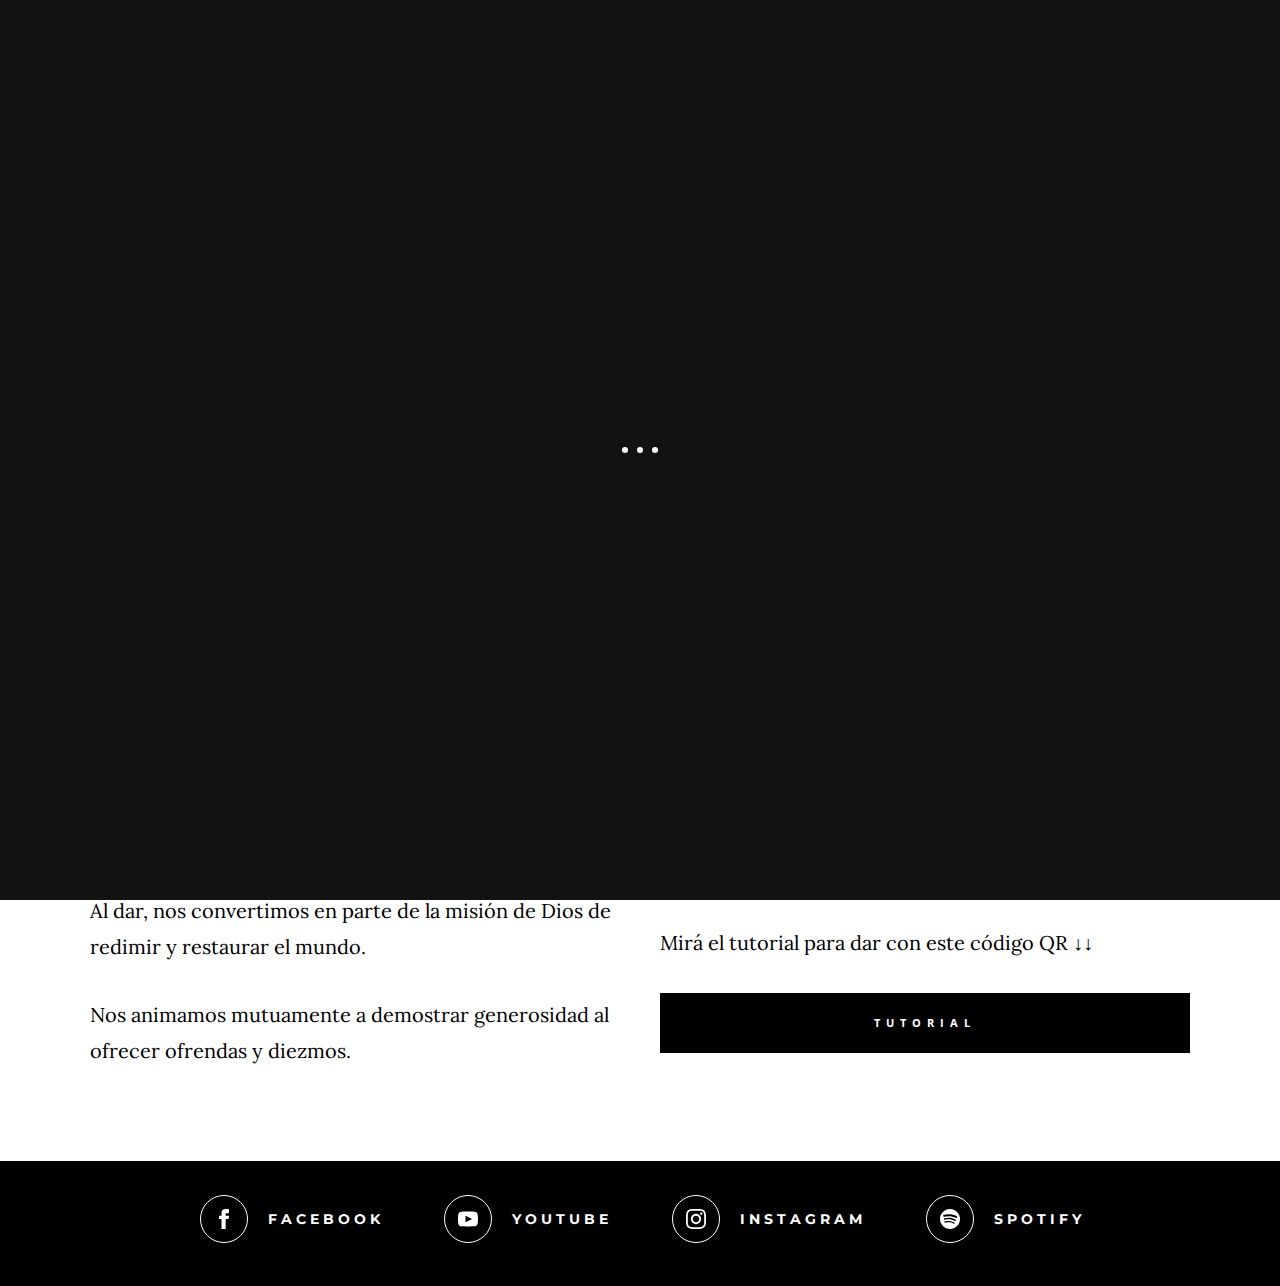
<file: give.html>
<!DOCTYPE html>
<html class="no-js" lang="en">
<head>

    <!--- basic page needs
    ================================================== -->
    <meta charset="utf-8">
    <title>Nexo - Dar</title>
    <meta name="description" content="">
    <meta name="author" content="">

    <!-- mobile specific metas
    ================================================== -->
    <meta name="viewport" content="width=device-width, initial-scale=1">

    <!-- CSS
    ================================================== -->
    <link rel="stylesheet" href="base.css">
    <link rel="stylesheet" href="main.css">


    <!-- script
    ================================================== -->
    <script src="js/modernizr.js"></script>

    <!-- favicons
    ================================================== -->
    <link rel="apple-touch-icon" sizes="180x180" href="apple-touch-icon.png">
    <link rel="icon" type="image/png" sizes="32x32" href="favicon-32x32.png">
    <link rel="icon" type="image/png" sizes="16x16" href="favicon-16x16.png">
    <link rel="manifest" href="site.webmanifest">

</head>

<body id="top">

    <!-- preloader
    ================================================== -->
    <div id="preloader">
        <div id="loader" class="dots-jump">
            <div></div>
            <div></div>
            <div></div>
        </div>
    </div>


    <!-- header
    ================================================== -->
    <header class="s-header">

        <div class="header-logo">
            <a class="site-logo" href="index.html">
                <img src="Isologotipo-blanco-02.png" alt="Homepage">
            </a>
        </div>

        <nav class="header-nav-wrap">
            <ul class="header-nav">
                <li class="current"><a href="index.html" title="Home">Home</a></li>
                <li><a href="about.html" title="About">Somos Nexo</a></li>
                <li><a href="index.html#series" title="Sermon">Series</a></li>
                <li><a href="Jesus.html" title="Jesús">Conocer a Jesús</a></li>
                <li><a href="give.html" title="Give">Dar</a></li>
                <li><a href="contact.html" title="Contact us">Contacto</a></li>	
            </ul>
        </nav>

        <a class="header-menu-toggle" href="#0"><span>Menu</span></a>

    </header> <!-- end s-header -->


    <!-- page header
    ================================================== -->
    <section class="page-header page-header--events-single">

        <div class="gradient-overlay"></div>
        <div class="row page-header__content">
            <div class="column">
                <h1>Dar</h1>
            </div>
        </div>

    </section> <!-- end page-header -->


    <!-- page content
    ================================================== -->
    <section class="page-content page-now">

        <div class="row">
            <div class="column">

                <!-- <div class="media-wrap event-thumb">
                        <img src="images/Dar.jpg" alt="">
                </div> end media-wrap -->

                <div class="event-content">

                    <div class="event-title">
                        <h2 class="display-1">Lo que creemos</h2>
                    </div>

                    <p>
                        Nuestra misión es amar a las personas y verlas resucitar a la vida en Cristo.
                    </p>
                    <p>
                        La iglesia Nexo está totalmente respaldada por los diezmos y las ofrendas de su generosa comunidad.
                    </p>
                    <p>
                        Creemos que "crecer en la gracia de dar" fluye de un corazón que verdaderamente ha sido transformado por el evangelio. 
                    </p>
                    <p>
                        Al dar, nos convertimos en parte de la misión de Dios de redimir y restaurar el mundo.
                    </p>
                    <p>
                        Nos animamos mutuamente a demostrar generosidad al ofrecer ofrendas y diezmos.
                    </p>

                    <!-- <ul class="event-meta">
                        <li><strong>Age</strong>7-12 Years Old</li>
                        <li><strong>Cost</strong>150 USD</li>
                        <li><strong>Date</strong>Saturday, September 28, 2019</li>
                        <li><strong>Time</strong>8:00AM - 5:30PM</li>
                        <li><strong>Place</strong>1600 Amphitheatre Parkway, Mt. View</li>
                    </ul> -->

                </div> <!-- end event-content -->
                
            </div>
            <div class="column">
                <div class="event-content series-content__buttons-two">

                    <div class="event-title">
                        <h2 class="display-1">Como dar</h2>
                    </div>

                    <!-- <p>
                        Da en linea utilizando los distintos medios de pago que ofrece el servicio de mercado pago haciendo click en 
                        <i><strong><a href="https://www.mercadopago.com.ar/" target="_blank" class="btn-give-two">Dar ahora</a></strong></i>
                    </p> -->
                    <!-- <p>
                        Da tradicionalmente mientras asistes a uno de nuestros servicios de fin de semana.
                    </p> -->
                    <p>
                        Da escaneando este código QR con la app de Mercado Pago o Mercado Libre.
                        <img src="QR.png" alt="" class="qr-style">
                    </p>
                    <p>
                        Mirá el tutorial para dar con este código QR ↓↓
                    </p>
                    <a href="https://www.youtube.com/watch?v=WyV02xbffcc" target="_blank" class="btn btn--primary h-full-width">Tutorial</a>
                    <!-- <a href="https://www.mercadopago.com.ar" class="btn btn--primary h-full-width" target="_blank">Dar</a> -->
                </div> <!-- end event-content -->
            </div>

    </section> <!-- end page content -->


    <!-- Social
    ================================================== -->
    <section class="s-social">
            
        <div class="row social-content">
            <div class="column">
                <ul class="social-list">
                    <li class="social-list__item">
                        <a href="https://www.facebook.com/iglesianexo/" title="" target="_blank">
                            <span class="social-list__icon social-list__icon--facebook"></span>
                            <span class="social-list__text">Facebook</span>
                        </a>
                    </li>
                    <li class="social-list__item">
                        <a href="https://www.youtube.com/channel/UCaTY8iBTDRdUMV7Bwd7_7Tw" title="" target="_blank">
                            <span class="social-list__icon social-list__icon--youtube"></span>
                            <span class="social-list__text">Youtube</span>
                        </a>
                    </li>
                    <li class="social-list__item">
                        <a href="https://www.instagram.com/iglesianexo/" target="_blank" title="">
                            <span class="social-list__icon social-list__icon--instagram"></span>
                            <span class="social-list__text">Instagram</span>
                        </a>
                    </li>
                    <li class="social-list__item">
                        <a href="https://open.spotify.com/user/ulrqp35raqqi091xrq1oizdr4?si=Dnr5Z8kTRtm1ugOu52SYeA" target="_blank" title="">
                            <span class="social-list__icon social-list__icon--spotify"></span>
                            <span class="social-list__text">Spotify</span>
                        </a>
                    </li>
                </ul>
            </div>
        </div> <!-- end social-content -->
        <div class="ss-go-top">
            <a class="smoothscroll" title="Back to Top" href="#top">
                <svg xmlns="http://www.w3.org/2000/svg" width="24" height="24" viewBox="0 0 24 24"><path d="M12 0l8 9h-6v15h-4v-15h-6z"/></svg>
            </a>
        </div>

    </section> <!-- end s-social -->


    <!-- footer
    ================================================== -->
    <!-- <footer class="s-footer">

        <div class="row footer-top">
            <div class="column large-4 medium-5 tab-full">
                <div class="footer-logo">
                    <a class="site-footer-logo" href="index.html">
                        <img src="images/Isologotipo-blanco-02.png" alt="Homepage">
                    </a>
                </div> 
                <p>
                Laborum ad explicabo. Molestiae voluptates est. Quisquam labore tenetur 
                et assumenda voluptatibus a beatae. Rerum odio ducimus reprehenderit 
                sit animi laborum nostrum dolorum animi voluptates est voluptatibus a beatae. 
                </p>
            </div>
            <div class="column large-half tab-full">
                <div class="row">
                    <div class="column large-7 medium-full series-content__buttons-two">
                        <h4 class="h6">Donde estamos</h4>
                        <p>
                        Adolfo P. Carranza 2555  <br>
                        Buenos Aires - Argentina <br>
                        C1417 HFE
                        </p>
        
                        <p>
                        <a href="https://goo.gl/maps/DRSkMwAsAxLYGwc77" target="_blank" class="btn btn--footer">Nuestra dirección</a>
                        </p>
                    </div>
                    <div class="column large-5 medium-full">
                        <h4 class="h6">Links</h4>
                        <ul class="footer-list">
                            <li><a href="index.html">Home</a></li>
                            <li><a href="about.html">Somos Nexo</a></li>
                            <li><a href="index.html#series">Series</a></li>
                            <li><a href="Jesus.html">Conocer a Jesús</a></li>
                            <li><a href="volunteer.html">Ser voluntario</a></li>
                            <li><a href="connect-group.html">Grupos Nexo</a></li>
                            <li><a href="give.html">Dar</a></li>
                            <li><a href="contact.html">Contacto</a></li>
                        </ul>
                    </div>
                </div>
            </div>
        </div> 

        <div class="row footer-bottom">
            <div class="column ss-copyright">
                <span>© Copyright Iglesia Nexo </span> 
                <span>Made with ❤ by Niko Seguro</span>
            </div>
        </div> 

        <div class="ss-go-top">
            <a class="smoothscroll" title="Back to Top" href="#top">
                <svg xmlns="http://www.w3.org/2000/svg" width="24" height="24" viewBox="0 0 24 24"><path d="M12 0l8 9h-6v15h-4v-15h-6z"/></svg>
            </a>
        </div> 

    </footer>  -->


    <!-- Java Script
    ================================================== -->
    <script src="jquery-3.2.1.min.js"></script>
    <script src="plugins.js"></script>
    <script src="main.js"></script>

</body>
</file>
<file: base.css>
/* =================================================================== 
 *  Hesed Base Stylesheet
 *  Ver. 1.0.0
 *  07-25-2019
 *  ------------------------------------------------------------------
 *
 *  TOC:
 *	# imports 
 *	# normalize
 *	# grid v2.1.0
 *	# block grids
 *	# MISC
 *
 * =================================================================== */

/* ===================================================================
 * # imports 
 *
 * ------------------------------------------------------------------- */
@import url("https://fonts.googleapis.com/css?family=Montserrat:400,500,600,700|Open+Sans:300,400,500,600,700|Lora:400,400i,700,700i&display=swap"); */

/* @font-face {
    font-family: 'helveticaneueblackcond';
    src: url('helveticaneue_blackcond-webfont.woff2') format('woff2'),
         url('helveticaneue_blackcond-webfont.woff') format('woff');
    font-weight: normal;
    font-style: normal;
	font-display: fallback;

}




@font-face {
    font-family: 'helveticaneuethin';
    src: url('helveticaneue_thin-webfont.woff2') format('woff2'),
         url('helveticaneue_thin-webfont.woff') format('woff');
    font-weight: normal;
    font-style: normal;
	font-display: fallback;

}




@font-face {
    font-family: 'helveticaneuemedium';
    src: url('helveticaneue_medium-webfont.woff2') format('woff2'),
         url('helveticaneue_medium-webfont.woff') format('woff');
    font-weight: normal;
    font-style: normal;
	font-display: fallback;

}




@font-face {
    font-family: 'helveticaneuelight';
    src: url('helveticaneue_light-webfont.woff2') format('woff2'),
         url('helveticaneue_light-webfont.woff') format('woff');
    font-weight: normal;
    font-style: normal;
	font-display: fallback;

}




@font-face {
    font-family: 'helveticaneuebold';
    src: url('helvetica_neu_bold-webfont.woff2') format('woff2'),
         url('helvetica_neu_bold-webfont.woff') format('woff');
    font-weight: normal;
    font-style: normal;
	font-display: fallback;

}




@font-face {
    font-family: 'helveticaneuelight';
    src: url('helveticaneuelt-webfont.woff2') format('woff2'),
         url('helveticaneuelt-webfont.woff') format('woff');
    font-weight: normal;
    font-style: normal;
	font-display: fallback;

}




@font-face {
    font-family: 'helveticaneuemedium';
    src: url('helveticaneuemed-webfont.woff2') format('woff2'),
         url('helveticaneuemed-webfont.woff') format('woff');
    font-weight: normal;
    font-style: normal;
	font-display: fallback;

}




@font-face {
    font-family: 'helveticaneuebold';
    src: url('helveticaneuebd-webfont.woff2') format('woff2'),
         url('helveticaneuebd-webfont.woff') format('woff');
    font-weight: normal;
    font-style: normal;
	font-display: fallback;

}




@font-face {
    font-family: 'helveticaneueregular';
    src: url('helveticaneue-webfont.woff2') format('woff2'),
         url('helveticaneue-webfont.woff') format('woff');
    font-weight: normal;
    font-style: normal;
	font-display: fallback;

}




@font-face {
    font-family: 'helveticaneueitalic';
    src: url('helveticaneueit-webfont.woff2') format('woff2'),
         url('helveticaneueit-webfont.woff') format('woff');
    font-weight: normal;
    font-style: normal;
	font-display: fallback;

}




@font-face {
    font-family: 'helveticaneueheavy';
    src: url('helveticaneuehv-webfont.woff2') format('woff2'),
         url('helveticaneuehv-webfont.woff') format('woff');
    font-weight: normal;
    font-style: normal;
	font-display: fallback;

} */


/* ==========================================================================
 * # normalize
 * normalize.css v8.0.1 | MIT License |
 * github.com/necolas/normalize.css
 *
 * -------------------------------------------------------------------------- */

/* ------------------------------------------------------------------- 
 * ## document
 * ------------------------------------------------------------------- */

/* 1. Correct the line height in all browsers.
 * 2. Prevent adjustments of font size after orientation changes in iOS.*/
html {
	line-height: 1.15;  /* 1 */
	-webkit-text-size-adjust: 100%;  /* 2 */
}

/* ------------------------------------------------------------------- 
 * ## sections
 * ------------------------------------------------------------------- */

/* Remove the margin in all browsers. */
body {
	margin: 0;
}

/* Render the `main` element consistently in IE. */
main {
	display: block;
}

/* Correct the font size and margin on `h1` elements within `section` and
 * `article` contexts in Chrome, Firefox, and Safari. */
h1 {
	font-size: 2em;
	margin: 0.67em 0;
}

/* ------------------------------------------------------------------- 
 * ## grouping
 * ------------------------------------------------------------------- */

/* 1. Add the correct box sizing in Firefox.
 * 2. Show the overflow in Edge and IE. */
hr {
	box-sizing: content-box;  /* 1 */
	height: 0;  /* 1 */
	overflow: visible;  /* 2 */
}

/* 1. Correct the inheritance and scaling of font size in all browsers.
 * 2. Correct the odd `em` font sizing in all browsers. */
pre {
	font-family: monospace, monospace;  /* 1 */
	font-size: 1em;  /* 2 */
}

/* ------------------------------------------------------------------- 
 * ## text-level semantics
 * ------------------------------------------------------------------- */

/* Remove the gray background on active links in IE 10. */
a {
	background-color: transparent;
}

/* 1. Remove the bottom border in Chrome 57-
 * 2. Add the correct text decoration in Chrome, Edge, IE, Opera, and Safari. */
abbr[title] {
	border-bottom: none;  /* 1 */
	text-decoration: underline;  /* 2 */
	text-decoration: underline dotted;  /* 2 */
}

/* Add the correct font weight in Chrome, Edge, and Safari. */
b,
strong {
	font-weight: bolder;
}

/* 1. Correct the inheritance and scaling of font size in all browsers.
 * 2. Correct the odd `em` font sizing in all browsers. */
code,
kbd,
samp {
	font-family: monospace, monospace;  /* 1 */
	font-size: 1em;  /* 2 */
}

/* Add the correct font size in all browsers. */
small {
	font-size: 80%;
}

/* Prevent `sub` and `sup` elements from affecting the line height in
 * all browsers. */
sub,
sup {
	font-size: 75%;
	line-height: 0;
	position: relative;
	vertical-align: baseline;
}

sub {
	bottom: -0.25em;
}

sup {
	top: -0.5em;
}

/* ------------------------------------------------------------------- 
 * ## embedded content
 * ------------------------------------------------------------------- */

/* Remove the border on images inside links in IE 10. */
img {
	border-style: none;
}

/* ------------------------------------------------------------------- 
 * ## forms
 * ------------------------------------------------------------------- */

/* 1. Change the font styles in all browsers.
 * 2. Remove the margin in Firefox and Safari. */
button,
input,
optgroup,
select,
textarea {
	font-family: inherit;  /* 1 */
	font-size: 100%;  /* 1 */
	line-height: 1.15;  /* 1 */
	margin: 0;  /* 2 */
}

/* Show the overflow in IE.
 * 1. Show the overflow in Edge. */
button,
input {

	/* 1 */
	overflow: visible;
}

/* Remove the inheritance of text transform in Edge, Firefox, and IE.
 * 1. Remove the inheritance of text transform in Firefox. */
button,
select {

	/* 1 */
	text-transform: none;
}

/* Correct the inability to style clickable types in iOS and Safari. */
button,
[type="button"],
[type="reset"],
[type="submit"] {
	-webkit-appearance: button;
}

/* Remove the inner border and padding in Firefox. */
button::-moz-focus-inner,
[type="button"]::-moz-focus-inner,
[type="reset"]::-moz-focus-inner,
[type="submit"]::-moz-focus-inner {
	border-style: none;
	padding: 0;
}

/* Restore the focus styles unset by the previous rule. */
button:-moz-focusring,
[type="button"]:-moz-focusring,
[type="reset"]:-moz-focusring,
[type="submit"]:-moz-focusring {
	outline: 1px dotted ButtonText;
}

/* Correct the padding in Firefox. */
fieldset {
	padding: 0.35em 0.75em 0.625em;
}

/* 1. Correct the text wrapping in Edge and IE.
 * 2. Correct the color inheritance from `fieldset` elements in IE.
 * 3. Remove the padding so developers are not caught out when they zero out
 *    `fieldset` elements in all browsers. */
legend {
	box-sizing: border-box;  /* 1 */
	color: inherit;  /* 2 */
	display: table;  /* 1 */
	max-width: 100%;  /* 1 */
	padding: 0;  /* 3 */
	white-space: normal;  /* 1 */
}

/* Add the correct vertical alignment in Chrome, Firefox, and Opera. */
progress {
	vertical-align: baseline;
}

/* Remove the default vertical scrollbar in IE 10+. */
textarea {
	overflow: auto;
}

/* 1. Add the correct box sizing in IE 10.
 * 2. Remove the padding in IE 10. */
[type="checkbox"],
[type="radio"] {
	box-sizing: border-box;  /* 1 */
	padding: 0;  /* 2 */
}

/* Correct the cursor style of increment and decrement buttons in Chrome. */
[type="number"]::-webkit-inner-spin-button,
[type="number"]::-webkit-outer-spin-button {
	height: auto;
}

/* 1. Correct the odd appearance in Chrome and Safari.
 * 2. Correct the outline style in Safari. */
[type="search"] {
	-webkit-appearance: textfield;  /* 1 */
	outline-offset: -2px;  /* 2 */
}

/* Remove the inner padding in Chrome and Safari on macOS. */
[type="search"]::-webkit-search-decoration {
	-webkit-appearance: none;
}

/* 1. Correct the inability to style clickable types in iOS and Safari.
 * 2. Change font properties to `inherit` in Safari. */
::-webkit-file-upload-button {
	-webkit-appearance: button;  /* 1 */
	font: inherit;  /* 2 */
}

/* ------------------------------------------------------------------- 
 * ## interactive
 * ------------------------------------------------------------------- */

/* Add the correct display in Edge, IE 10+, and Firefox. */
details {
	display: block;
}

/* Add the correct display in all browsers. */
summary {
	display: list-item;
}

/* ------------------------------------------------------------------- 
 * ## misc
 * ------------------------------------------------------------------- */

/* Add the correct display in IE 10+. */
template {
	display: none;
}

/* Add the correct display in IE 10. */
[hidden] {
	display: none;
}


/* ===================================================================
 * # basic/base setup styles
 *
 * ------------------------------------------------------------------- */
html {
	font-size: 62.5%;
	box-sizing: border-box;
}

*,
*::before,
*::after {
	box-sizing: inherit;
}

body {
	font-weight: normal;
	line-height: 1;
	word-wrap: break-word;
	-moz-font-smoothing: grayscale;
	-moz-osx-font-smoothing: grayscale;
	-webkit-font-smoothing: antialiased;
	-webkit-overflow-scrolling: touch;
	-webkit-text-size-adjust: none;
}

/* ------------------------------------------------------------------- 
 * ## Media
 * ------------------------------------------------------------------- */
svg,
img,
video
embed,
iframe,
object {
	max-width: 100%;
	height: auto;
}

/* ------------------------------------------------------------------- 
 * ## Typography resets 
 * ------------------------------------------------------------------- */
div,
dl,
dt,
dd,
ul,
ol,
li,
h1,
h2,
h3,
h4,
h5,
h6,
pre,
form,
p,
blockquote,
th,
td {
	margin: 0;
	padding: 0;
}

p {
	font-size: inherit;
	text-rendering: optimizeLegibility;
}

em,
i {
	font-style: italic;
	line-height: inherit;
}

strong,
b {
	font-weight: bold;
	line-height: inherit;
}

small {
	font-size: 60%;
	line-height: inherit;
}

ol,
ul {
	list-style: none;
}

li {
	display: block;
}

/* ------------------------------------------------------------------- 
 * ## links
 * ------------------------------------------------------------------- */
a {
	text-decoration: none;
	line-height: inherit;
}

a img {
	border: none;
}

/* ------------------------------------------------------------------- 
 * ## inputs
 * ------------------------------------------------------------------- */
fieldset {
	margin: 0;
	padding: 0;
}

input[type="email"],
input[type="number"],
input[type="search"],
input[type="text"],
input[type="tel"],
input[type="url"],
input[type="password"],
textarea {
	-webkit-appearance: none;
	-moz-appearance: none;
	appearance: none;
}


/* ===================================================================
 * # grid v2.1.0
 *
 *   -----------------------------------------------------------------
 * - Grid breakpoints are based on MAXIMUM WIDTH media queries, 
 *   meaning they apply to that one breakpoint and ALL THOSE BELOW IT.
 * - Grid columns without a specified width will automatically layout 
 *   as equal width columns.
 * ------------------------------------------------------------------- */

/* rows
 * ------------------------------------- */
.row {
	width: 89%;
	max-width: 1340px;
	margin: 0 auto;
	display: -ms-flexbox;
	display: -webkit-flex;
	display: flex;
	-webkit-flex-flow: row wrap;
	-ms-flex-flow: row wrap;
	flex-flow: row wrap;
}

.row .row {
	width: auto;
	max-width: none;
	margin-left: -20px;
	margin-right: -20px;
}

/* columns
 * -------------------------------------- */
.column {
	-webkit-flex: 1 1 0%;
	-ms-flex: 1 1 0%;
	flex: 1 1 0%;
	padding: 0 20px;
}

.collapse > .column,
.column.collapse {
	padding: 0;
}

/* flex row containers utility classes
 * ----------------------------------------- */
.row.row-wrap {
	-webkit-flex-wrap: wrap;
	-ms-flex-wrap: wrap;
	flex-wrap: wrap;
}

.row.row-nowrap {
	-webkit-flex-wrap: nowrap;
	-ms-flex-wrap: none;
	flex-wrap: nowrap;
}

.row.row-y-top {
	-webkit-align-items: flex-start;
	-ms-flex-align: start;
	align-items: flex-start;
}

.row.row-y-bottom {
	-webkit-align-items: flex-end;
	-ms-flex-align: end;
	align-items: flex-end;
}

.row.row-y-center {
	-webkit-align-items: center;
	-ms-flex-align: center;
	align-items: center;
}

.row.row-stretch {
	-webkit-align-items: stretch;
	-ms-flex-align: stretch;
	align-items: stretch;
}

.row.row-baseline {
	-webkit-align-items: baseline;
	-ms-flex-align: baseline;
	align-items: baseline;
}

.row.row-x-left {
	-ms-flex-pack: start;
	-webkit-justify-content: flex-start;
	justify-content: flex-start;
}

.row.row-x-right {
	-ms-flex-pack: end;
	-webkit-justify-content: flex-end;
	justify-content: flex-end;
}

.row.row-x-center {
	-ms-flex-pack: center;
	-webkit-justify-content: center;
	justify-content: center;
}

/* flex item utility alignment classes
 * ----------------------------------------- */
.align-center {
	margin: auto;
	-webkit-align-self: center;
	-ms-flex-item-align: center;
	align-self: center;
}

.align-left {
	margin-right: auto;
	-webkit-align-self: center;
	-ms-flex-item-align: center;
	align-self: center;
}

.align-right {
	margin-left: auto;
	-webkit-align-self: center;
	-ms-flex-item-align: center;
	align-self: center;
}

.align-x-center {
	margin-right: auto;
	margin-left: auto;
}

.align-x-left {
	margin-right: auto;
}

.align-x-right {
	margin-left: auto;
}

.align-y-center {
	-webkit-align-self: center;
	-ms-flex-item-align: center;
	align-self: center;
}

.align-y-top {
	-webkit-align-self: flex-start;
	-ms-flex-item-align: start;
	align-self: flex-start;
}

.align-y-bottom {
	-webkit-align-self: flex-end;
	-ms-flex-item-align: end;
	align-self: flex-end;
}

/* large screen column widths 
 * -------------------------------------- */
.large-1 {
	-webkit-flex: 0 0 8.33333%;
	-ms-flex: 0 0 8.33333%;
	flex: 0 0 8.33333%;
	max-width: 8.33333%;
}

.large-2 {
	-webkit-flex: 0 0 16.66667%;
	-ms-flex: 0 0 16.66667%;
	flex: 0 0 16.66667%;
	max-width: 16.66667%;
}

.large-3 {
	-webkit-flex: 0 0 25%;
	-ms-flex: 0 0 25%;
	flex: 0 0 25%;
	max-width: 25%;
}

.large-4 {
	-webkit-flex: 0 0 33.33333%;
	-ms-flex: 0 0 33.33333%;
	flex: 0 0 33.33333%;
	max-width: 33.33333%;
}

.large-5 {
	-webkit-flex: 0 0 41.66667%;
	-ms-flex: 0 0 41.66667%;
	flex: 0 0 41.66667%;
	max-width: 41.66667%;
}

.large-6,
.large-half {
	-webkit-flex: 0 0 50%;
	-ms-flex: 0 0 50%;
	flex: 0 0 50%;
	max-width: 50%;
}

.large-7 {
	-webkit-flex: 0 0 58.33333%;
	-ms-flex: 0 0 58.33333%;
	flex: 0 0 58.33333%;
	max-width: 58.33333%;
}

.large-8 {
	-webkit-flex: 0 0 66.66667%;
	-ms-flex: 0 0 66.66667%;
	flex: 0 0 66.66667%;
	max-width: 66.66667%;
}

.large-9 {
	-webkit-flex: 0 0 75%;
	-ms-flex: 0 0 75%;
	flex: 0 0 75%;
	max-width: 75%;
}

.large-10 {
	-webkit-flex: 0 0 83.33333%;
	-ms-flex: 0 0 83.33333%;
	flex: 0 0 83.33333%;
	max-width: 83.33333%;
}

.large-11 {
	-webkit-flex: 0 0 91.66667%;
	-ms-flex: 0 0 91.66667%;
	flex: 0 0 91.66667%;
	max-width: 91.66667%;
}

.large-12,
.large-full {
	-webkit-flex: 0 0 100%;
	-ms-flex: 0 0 100%;
	flex: 0 0 100%;
	max-width: 100%;
}

/* ------------------------------------------------------------------- 
 * ## medium screen devices
 * ------------------------------------------------------------------- */
@media screen and (max-width:1200px) {
	.row .row {
		margin-left: -16px;
		margin-right: -16px;
	}

	.column {
		padding: 0 16px;
	}

	.medium-1 {
		-webkit-flex: 0 0 8.33333%;
		-ms-flex: 0 0 8.33333%;
		flex: 0 0 8.33333%;
		max-width: 8.33333%;
	}

	.medium-2 {
		-webkit-flex: 0 0 16.66667%;
		-ms-flex: 0 0 16.66667%;
		flex: 0 0 16.66667%;
		max-width: 16.66667%;
	}

	.medium-3 {
		-webkit-flex: 0 0 25%;
		-ms-flex: 0 0 25%;
		flex: 0 0 25%;
		max-width: 25%;
	}

	.medium-4 {
		-webkit-flex: 0 0 33.33333%;
		-ms-flex: 0 0 33.33333%;
		flex: 0 0 33.33333%;
		max-width: 33.33333%;
	}

	.medium-5 {
		-webkit-flex: 0 0 41.66667%;
		-ms-flex: 0 0 41.66667%;
		flex: 0 0 41.66667%;
		max-width: 41.66667%;
	}

	.medium-6,
	.medium-half {
		-webkit-flex: 0 0 50%;
		-ms-flex: 0 0 50%;
		flex: 0 0 50%;
		max-width: 50%;
	}

	.medium-7 {
		-webkit-flex: 0 0 58.33333%;
		-ms-flex: 0 0 58.33333%;
		flex: 0 0 58.33333%;
		max-width: 58.33333%;
	}

	.medium-8 {
		-webkit-flex: 0 0 66.66667%;
		-ms-flex: 0 0 66.66667%;
		flex: 0 0 66.66667%;
		max-width: 66.66667%;
	}

	.medium-9 {
		-webkit-flex: 0 0 75%;
		-ms-flex: 0 0 75%;
		flex: 0 0 75%;
		max-width: 75%;
	}

	.medium-10 {
		-webkit-flex: 0 0 83.33333%;
		-ms-flex: 0 0 83.33333%;
		flex: 0 0 83.33333%;
		max-width: 83.33333%;
	}

	.medium-11 {
		-webkit-flex: 0 0 91.66667%;
		-ms-flex: 0 0 91.66667%;
		flex: 0 0 91.66667%;
		max-width: 91.66667%;
	}

	.medium-12,
	.medium-full {
		-webkit-flex: 0 0 100%;
		-ms-flex: 0 0 100%;
		flex: 0 0 100%;
		max-width: 100%;
	}

}

/* ------------------------------------------------------------------- 
 * ## tablets
 * ------------------------------------------------------------------- */
@media screen and (max-width:800px) {
	.tab-1 {
		-webkit-flex: 0 0 8.33333%;
		-ms-flex: 0 0 8.33333%;
		flex: 0 0 8.33333%;
		max-width: 8.33333%;
	}

	.tab-2 {
		-webkit-flex: 0 0 16.66667%;
		-ms-flex: 0 0 16.66667%;
		flex: 0 0 16.66667%;
		max-width: 16.66667%;
	}

	.tab-3 {
		-webkit-flex: 0 0 25%;
		-ms-flex: 0 0 25%;
		flex: 0 0 25%;
		max-width: 25%;
	}

	.tab-4 {
		-webkit-flex: 0 0 33.33333%;
		-ms-flex: 0 0 33.33333%;
		flex: 0 0 33.33333%;
		max-width: 33.33333%;
	}

	.tab-5 {
		-webkit-flex: 0 0 41.66667%;
		-ms-flex: 0 0 41.66667%;
		flex: 0 0 41.66667%;
		max-width: 41.66667%;
	}

	.tab-6,
	.tab-half {
		-webkit-flex: 0 0 50%;
		-ms-flex: 0 0 50%;
		flex: 0 0 50%;
		max-width: 50%;
	}

	.tab-7 {
		-webkit-flex: 0 0 58.33333%;
		-ms-flex: 0 0 58.33333%;
		flex: 0 0 58.33333%;
		max-width: 58.33333%;
	}

	.tab-8 {
		-webkit-flex: 0 0 66.66667%;
		-ms-flex: 0 0 66.66667%;
		flex: 0 0 66.66667%;
		max-width: 66.66667%;
	}

	.tab-9 {
		-webkit-flex: 0 0 75%;
		-ms-flex: 0 0 75%;
		flex: 0 0 75%;
		max-width: 75%;
	}

	.tab-10 {
		-webkit-flex: 0 0 83.33333%;
		-ms-flex: 0 0 83.33333%;
		flex: 0 0 83.33333%;
		max-width: 83.33333%;
	}

	.tab-11 {
		-webkit-flex: 0 0 91.66667%;
		-ms-flex: 0 0 91.66667%;
		flex: 0 0 91.66667%;
		max-width: 91.66667%;
	}

	.tab-12,
	.tab-full {
		-webkit-flex: 0 0 100%;
		-ms-flex: 0 0 100%;
		flex: 0 0 100%;
		max-width: 100%;
	}

	.hide-on-tablet {
		display: none;
	}

}

/* ------------------------------------------------------------------- 
 * ## mobile devices 
 * ------------------------------------------------------------------- */
@media screen and (max-width:600px) {
	.row {
		width: 100%;
		padding-left: 25px;
		padding-right: 25px;
	}

	.row .row {
		margin-left: -10px;
		margin-right: -10px;
		padding-left: 0;
		padding-right: 0;
	}

	.column {
		padding: 0 10px;
	}

	.mob-1 {
		-webkit-flex: 0 0 8.33333%;
		-ms-flex: 0 0 8.33333%;
		flex: 0 0 8.33333%;
		max-width: 8.33333%;
	}

	.mob-2 {
		-webkit-flex: 0 0 16.66667%;
		-ms-flex: 0 0 16.66667%;
		flex: 0 0 16.66667%;
		max-width: 16.66667%;
	}

	.mob-3 {
		-webkit-flex: 0 0 25%;
		-ms-flex: 0 0 25%;
		flex: 0 0 25%;
		max-width: 25%;
	}

	.mob-4 {
		-webkit-flex: 0 0 33.33333%;
		-ms-flex: 0 0 33.33333%;
		flex: 0 0 33.33333%;
		max-width: 33.33333%;
	}

	.mob-5 {
		-webkit-flex: 0 0 41.66667%;
		-ms-flex: 0 0 41.66667%;
		flex: 0 0 41.66667%;
		max-width: 41.66667%;
	}

	.mob-6,
	.mob-half {
		-webkit-flex: 0 0 50%;
		-ms-flex: 0 0 50%;
		flex: 0 0 50%;
		max-width: 50%;
	}

	.mob-7 {
		-webkit-flex: 0 0 58.33333%;
		-ms-flex: 0 0 58.33333%;
		flex: 0 0 58.33333%;
		max-width: 58.33333%;
	}

	.mob-8 {
		-webkit-flex: 0 0 66.66667%;
		-ms-flex: 0 0 66.66667%;
		flex: 0 0 66.66667%;
		max-width: 66.66667%;
	}

	.mob-9 {
		-webkit-flex: 0 0 75%;
		-ms-flex: 0 0 75%;
		flex: 0 0 75%;
		max-width: 75%;
	}

	.mob-10 {
		-webkit-flex: 0 0 83.33333%;
		-ms-flex: 0 0 83.33333%;
		flex: 0 0 83.33333%;
		max-width: 83.33333%;
	}

	.mob-11 {
		-webkit-flex: 0 0 91.66667%;
		-ms-flex: 0 0 91.66667%;
		flex: 0 0 91.66667%;
		max-width: 91.66667%;
	}

	.mob-12,
	.mob-full {
		-webkit-flex: 0 0 100%;
		-ms-flex: 0 0 100%;
		flex: 0 0 100%;
		max-width: 100%;
	}

	.hide-on-mobile {
		display: none;
	}

}

/* ------------------------------------------------------------------- 
 * ## small mobile devices <= 400px
 * ------------------------------------------------------------------- */
@media screen and (max-width:400px) {
	.row {
		padding-left: 22px;
		padding-right: 22px;
	}

	.row .row {
		margin-left: 0;
		margin-right: 0;
	}

	.column {
		-webkit-flex: 0 0 100%;
		-ms-flex: 0 0 100%;
		flex: 0 0 100%;
		max-width: 100%;
		width: 100%;
		margin-left: 0;
		margin-right: 0;
		padding: 0;
	}

}


/* ===================================================================
 * # block grids
 *
 * -------------------------------------------------------------------
 * Equally-sized columns define at parent/row level.
 * ------------------------------------------------------------------- */
.block-large-1-8 > .column {
	-webkit-flex: 0 0 12.5%;
	-ms-flex: 0 0 12.5%;
	flex: 0 0 12.5%;
	max-width: 12.5%;
}

.block-large-1-6 > .column {
	-webkit-flex: 0 0 16.66667%;
	-ms-flex: 0 0 16.66667%;
	flex: 0 0 16.66667%;
	max-width: 16.66667%;
}

.block-large-1-5 > .column {
	-webkit-flex: 0 0 20%;
	-ms-flex: 0 0 20%;
	flex: 0 0 20%;
	max-width: 20%;
}

.block-large-1-4 > .column {
	-webkit-flex: 0 0 25%;
	-ms-flex: 0 0 25%;
	flex: 0 0 25%;
	max-width: 25%;
}

.block-large-1-3 > .column {
	-webkit-flex: 0 0 33.33333%;
	-ms-flex: 0 0 33.33333%;
	flex: 0 0 33.33333%;
	max-width: 33.33333%;
}

.block-large-1-2 > .column {
	-webkit-flex: 0 0 50%;
	-ms-flex: 0 0 50%;
	flex: 0 0 50%;
	max-width: 50%;
}

.block-large-full > .column {
	-webkit-flex: 0 0 100%;
	-ms-flex: 0 0 100%;
	flex: 0 0 100%;
	max-width: 100%;
}

/* ------------------------------------------------------------------- 
 * ## block grids - medium screen devices
 * ------------------------------------------------------------------- */
@media screen and (max-width:1200px) {
	.block-medium-1-8 > .column {
		-webkit-flex: 0 0 12.5%;
		-ms-flex: 0 0 12.5%;
		flex: 0 0 12.5%;
		max-width: 12.5%;
	}

	.block-medium-1-6 > .column {
		-webkit-flex: 0 0 16.66667%;
		-ms-flex: 0 0 16.66667%;
		flex: 0 0 16.66667%;
		max-width: 16.66667%;
	}

	.block-medium-1-5 > .column {
		-webkit-flex: 0 0 20%;
		-ms-flex: 0 0 20%;
		flex: 0 0 20%;
		max-width: 20%;
	}

	.block-medium-1-4 > .column {
		-webkit-flex: 0 0 25%;
		-ms-flex: 0 0 25%;
		flex: 0 0 25%;
		max-width: 25%;
	}

	.block-medium-1-3 > .column {
		-webkit-flex: 0 0 33.33333%;
		-ms-flex: 0 0 33.33333%;
		flex: 0 0 33.33333%;
		max-width: 33.33333%;
	}

	.block-medium-1-2 > .column {
		-webkit-flex: 0 0 50%;
		-ms-flex: 0 0 50%;
		flex: 0 0 50%;
		max-width: 50%;
	}

	.block-medium-full > .column {
		-webkit-flex: 0 0 100%;
		-ms-flex: 0 0 100%;
		flex: 0 0 100%;
		max-width: 100%;
	}

}

/* ------------------------------------------------------------------- 
 * ## block grids - tablets
 * ------------------------------------------------------------------- */
@media screen and (max-width:800px) {
	.block-tab-1-8 > .column {
		-webkit-flex: 0 0 12.5%;
		-ms-flex: 0 0 12.5%;
		flex: 0 0 12.5%;
		max-width: 12.5%;
	}

	.block-tab-1-6 > .column {
		-webkit-flex: 0 0 16.66667%;
		-ms-flex: 0 0 16.66667%;
		flex: 0 0 16.66667%;
		max-width: 16.66667%;
	}

	.block-tab-1-5 > .column {
		-webkit-flex: 0 0 20%;
		-ms-flex: 0 0 20%;
		flex: 0 0 20%;
		max-width: 20%;
	}

	.block-tab-1-4 > .column {
		-webkit-flex: 0 0 25%;
		-ms-flex: 0 0 25%;
		flex: 0 0 25%;
		max-width: 25%;
	}

	.block-tab-1-3 > .column {
		-webkit-flex: 0 0 33.33333%;
		-ms-flex: 0 0 33.33333%;
		flex: 0 0 33.33333%;
		max-width: 33.33333%;
	}

	.block-tab-1-2 > .column {
		-webkit-flex: 0 0 50%;
		-ms-flex: 0 0 50%;
		flex: 0 0 50%;
		max-width: 50%;
	}

	.block-tab-full > .column {
		-webkit-flex: 0 0 100%;
		-ms-flex: 0 0 100%;
		flex: 0 0 100%;
		max-width: 100%;
	}

}

/* ------------------------------------------------------------------- 
 * ## block grids - mobile devices
 * ------------------------------------------------------------------- */
@media screen and (max-width:600px) {
	.block-mob-1-8 > .column {
		-webkit-flex: 0 0 12.5%;
		-ms-flex: 0 0 12.5%;
		flex: 0 0 12.5%;
		max-width: 12.5%;
	}

	.block-mob-1-6 > .column {
		-webkit-flex: 0 0 16.66667%;
		-ms-flex: 0 0 16.66667%;
		flex: 0 0 16.66667%;
		max-width: 16.66667%;
	}

	.block-mob-1-5 > .column {
		-webkit-flex: 0 0 20%;
		-ms-flex: 0 0 20%;
		flex: 0 0 20%;
		max-width: 20%;
	}

	.block-mob-1-4 > .column {
		-webkit-flex: 0 0 25%;
		-ms-flex: 0 0 25%;
		flex: 0 0 25%;
		max-width: 25%;
	}

	.block-mob-1-3 > .column {
		-webkit-flex: 0 0 33.33333%;
		-ms-flex: 0 0 33.33333%;
		flex: 0 0 33.33333%;
		max-width: 33.33333%;
	}

	.block-mob-1-2 > .column {
		-webkit-flex: 0 0 50%;
		-ms-flex: 0 0 50%;
		flex: 0 0 50%;
		max-width: 50%;
	}

	.block-mob-full > .column {
		-webkit-flex: 0 0 100%;
		-ms-flex: 0 0 100%;
		flex: 0 0 100%;
		max-width: 100%;
	}

}

/* ------------------------------------------------------------------- 
 * ## block grids - small mobile devices <= 400px
 * ------------------------------------------------------------------- */
@media screen and (max-width:400px) {
	.stack > .column {
		-webkit-flex: 0 0 100%;
		-ms-flex: 0 0 100%;
		flex: 0 0 100%;
		max-width: 100%;
		width: 100%;
		margin-left: 0;
		margin-right: 0;
		padding: 0;
	}

}


/* ===================================================================
 * # MISC
 *
 * ------------------------------------------------------------------- */
.h-group:after {
	content: "";
	display: table;
	clear: both;
}

/* misc helper classes
 * -------------------------------------- */
.is-hidden {
	display: none;
}

.is-invisible {
	visibility: hidden;
}

.h-antialiased {
	-webkit-font-smoothing: antialiased;
	-moz-osx-font-smoothing: grayscale;
}

.h-overflow-hidden {
	overflow: hidden;
}

.h-remove-bottom {
	margin-bottom: 0;
}

.h-add-half-bottom {
	margin-bottom: 1.6rem !important;
}

.h-add-bottom {
	margin-bottom: 3.2rem !important;
}

.h-no-border {
	border: none;
}

.h-full-width {
	width: 100%;
}

.h-text-center {
	text-align: center;
}

.h-text-left {
	text-align: left;
}

.h-text-right {
	text-align: right;
}

.h-pull-left {
	float: left;
}

.h-pull-right {
	float: right;
}

/*# sourceMappingURL=base.css.map */
</file>
<file: main.css>
/* =================================================================== 
 *  Hesed Main Stylesheet
 *  Template Ver. 1.0.0
 *  06-26-2019
 *  ------------------------------------------------------------------
 *
 *  TOC:
 *  # custom block grid STACK breakpoints
 *  # base style overrides
 *    ## links
 *  # typography & general theme styles
 *    ## lists
 *    ## responsive video container
 *    ## floated image
 *    ## tables
 *    ## spacing 
 *  # preloader
 *  # forms
 *    ## style placeholder text
 *    ## change autocomplete styles in Chrome
 *  # buttons
 *  # additional components
 *    ## additional typo styles
 *    ## skillbars
 *    ## alert box
 *    ## pagination
 *  # common and reusable styles
 *    ## events list
 *    ## block list
 *  # site header
 *    ## header logo
 *    ## main navigation
 *    ## mobile menu toggle
 *  # hero
 *    ## hero left bar
 *    ## hero content
 *    ## hero content buttons
 *    ## hero social
 *    ## hero scroll
 *    ## hero animations
 *  # about
 *    ## about content
 *    ## schedule of services
 *  # connect
 *  # events
 *  # current series
 *    ## series image
 *    ## series content
 *    ## series buttons
 *    ## series subscribe
 *  # social
 *  # footer
 *    ## footer logo
 *    ## footer list
 *    ## copyright
 *    ## go to top
 *  # page styles and page components
 *    ## page header
 *    ## page content
 *    ## about page
 *    ## event page
 *
 * =================================================================== */


/* ===================================================================
 * # custom block grid STACK breakpoints
 *
 * ------------------------------------------------------------------- */
@media screen and (max-width:1000px) {
  .block-1000-full > .column {
    -webkit-flex: 0 0 100%;
    -ms-flex: 0 0 100%;
    flex: 0 0 100%;
    max-width: 100%;
  }

}

@media screen and (max-width:900px) {
  .block-900-full > .column {
    -webkit-flex: 0 0 100%;
    -ms-flex: 0 0 100%;
    flex: 0 0 100%;
    max-width: 100%;
  }

}


/* ===================================================================
 * # base style overrides
 *
 * ------------------------------------------------------------------- */
html {
  font-size: 10px;
}

@media screen and (max-width:400px) {
  html {
    font-size: 9.5px;
  }

}

html,
body {
  height: 100%;
}

body {
  background: #121212;
  font-family: "Lora", serif;
  font-size: 2rem;
  font-style: normal;
  font-weight: normal;
  line-height: 1.8;
  color: #000000;
  margin: 0;
  padding: 0;
  position: relative;
}

/* ------------------------------------------------------------------- 
 * ## links
 * ------------------------------------------------------------------- */
a {
  color: #3b0d11;
  transition: all 0.3s ease-in-out;
}

a:hover,
a:focus,
a:active {
  color: #037c82;
}

a:hover,
a:active {
  outline: 0;
}

/* ===================================================================
 * # typography & general theme styles
 * 
 * ------------------------------------------------------------------- */
h1, h2, h3, h4, h5, h6, .h1, .h2, .h3, .h4, .h5, .h6 {
  font-family: "Montserrat", sans-serif;
  font-weight: 700;
  font-style: normal;
  color: #000000;
  font-variant-ligatures: common-ligatures;
  text-rendering: optimizeLegibility;
}

h1, .h1, h2, .h2, h3, .h3, h4, .h4 {
  margin-top: 6rem;
  margin-bottom: 1.6rem;
}

@media screen and (max-width:600px) {
  h1, .h1, h2, .h2, h3, .h3, h4, .h4 {
    margin-top: 5.6rem;
  }

}

h5, .h5, h6, .h6 {
  margin-top: 4.8rem;
  margin-bottom: 1.2rem;
}

@media screen and (max-width:600px) {
  h5, .h5, h6, .h6 {
    margin-top: 4.4rem;
    margin-bottom: 0.8rem;
  }

}

h1, .h1 {
  font-size: 3.6rem;
  line-height: 1.222;
}

@media screen and (max-width:600px) {
  h1, .h1 {
    font-size: 3.3rem;
  }

}

h2,
.h2 {
  font-size: 3.2rem;
  line-height: 1.25;
}

h3, .h3 {
  font-size: 2.4rem;
  line-height: 1.167;
}

h4, .h4 {
  font-size: 2.1rem;
  line-height: 1.333;
}

h5, .h5 {
  font-size: 1.8rem;
  line-height: 1.333;
}

h6, .h6 {
  font-size: 1.6rem;
  line-height: 1.5;
  text-transform: uppercase;
  letter-spacing: .3rem;
}

p img {
  margin: 0;
}

p.lead {
  font-family: "Lora", serif;
  font-weight: 500;
  font-size: 2.8rem;
  line-height: 1.857;
  margin-bottom: 3.6rem;
  color: #000000;
}

@media screen and (max-width:1200px) {
  p.lead {
    font-size: 2.6rem;
  }

}

@media screen and (max-width:600px) {
  p.lead {
    font-size: 2.2rem;
  }

}

em,
i,
strong,
b {
  font-size: inherit;
  line-height: inherit;
}

em,
i {
  font-family: "Lora", serif;
  font-style: italic;
}

strong,
b {
  font-family: "Lora", serif;
  font-weight: 700;
}

small {
  font-size: 1.2rem;
  line-height: inherit;
}

blockquote {
  margin: 4rem 0;
  padding: 4rem 4rem;
  border-left: 4px solid black;
  position: relative;
}

@media screen and (max-width:600px) {
  blockquote {
    padding: 3.2rem 3.2rem;
  }

}

@media screen and (max-width:400px) {
  blockquote {
    padding: 2.8rem 2.8rem;
  }

}

blockquote p {
  font-family: "Lora", serif;
  font-weight: 400;
  padding: 0;
  font-size: 2.8rem;
  line-height: 1.857;
  color: #000000;
}

@media screen and (max-width:1200px) {
  blockquote p {
    font-size: 2.6rem;
  }

}

@media screen and (max-width:600px) {
  blockquote p {
    font-size: 2.2rem;
  }

}

blockquote cite {
  display: block;
  font-family: "Lora", sans-serif;
  font-size: 1.5rem;
  font-style: normal;
  line-height: 1.333;
}

blockquote cite:before {
  content: "\2014 \0020";
}

blockquote cite,
blockquote cite a,
blockquote cite a:visited {
  color: #646464;
  border: none;
}

abbr {
  font-family: "Lora", serif;
  font-weight: 700;
  font-variant: small-caps;
  text-transform: lowercase;
  letter-spacing: .05rem;
  color: #646464;
}

var,
kbd,
samp,
code,
pre {
  font-family: Consolas, "Andale Mono", Courier, "Courier New", monospace;
}

pre {
  padding: 2.4rem 3.2rem 3.2rem;
  background: #efefef;
  overflow-x: auto;
}

code {
  font-size: 1.4rem;
  margin: 0 .2rem;
  padding: .4rem .8rem;
  white-space: nowrap;
  background: #efefef;
  border: 1px solid #d3d3d3;
  color: #000000;
  border-radius: 3px;
}

pre > code {
  display: block;
  white-space: pre;
  line-height: 2;
  padding: 0;
  margin: 0;
}

pre.prettyprint > code {
  border: none;
}

del {
  text-decoration: line-through;
}

abbr[title],
dfn[title] {
  border-bottom: 1px dotted;
  cursor: help;
  text-decoration: none;
}

mark {
  background: #fff099;
  color: #000000;
}

hr {
  border: solid #e0e0e0;
  border-width: 1px 0 0;
  clear: both;
  margin: 8rem 0 9.6rem;
  height: 0;
}

/* ------------------------------------------------------------------- 
 * ## lists
 * ------------------------------------------------------------------- */
ol {
  list-style: decimal;
}

ul {
  list-style: disc;
}

li {
  display: list-item;
}

ol,
ul {
  margin-left: 1.6rem;
}

ul li {
  padding-left: .4rem;
}

ul ul,
ul ol,
ol ol,
ol ul {
  margin: .8rem 0 .8rem 1.6rem;
}

ul.disc li {
  display: list-item;
  list-style: none;
  padding: 0 0 0 .8rem;
  position: relative;
}

ul.disc li::before {
  content: "";
  display: inline-block;
  width: 8px;
  height: 8px;
  border-radius: 50%;
  background: #3b0d11;
  position: absolute;
  left: -16px;
  top: 11px;
  vertical-align: middle;
}

dt {
  margin: 0;
  color: #3b0d11;
}

dd {
  margin: 0 0 0 2rem;
}

/* ------------------------------------------------------------------- 
 * ## responsive video container
 * ------------------------------------------------------------------- */
.video-container {
  position: relative;
  padding-bottom: 56.25%;
  height: 0;
  overflow: hidden;
}

.video-container iframe,
.video-container object,
.video-container embed,
.video-container video {
  position: absolute;
  top: 0;
  left: 0;
  width: 100%;
  height: 100%;
}

/* ------------------------------------------------------------------- 
 * ## floated image
 * ------------------------------------------------------------------- */
img.h-pull-right {
  margin: 1.2rem 0 1.2rem 2.8rem;
}

img.h-pull-left {
  margin: 1.2rem 2.8rem 1.2rem 0;
}

/* ------------------------------------------------------------------- 
 * ## tables
 * ------------------------------------------------------------------- */
table {
  border-width: 0;
  width: 100%;
  max-width: 100%;
  font-family: "Lora", serif;
  border-collapse: collapse;
}

th,
td {
  padding: 1.5rem 3.2rem;
  text-align: left;
  border-bottom: 1px solid #e0e0e0;
}

th {
  color: #000000;
  font-family: "Montserrat", sans-serif;
  font-weight: 700;
}

th:first-child,
td:first-child {
  padding-left: 0;
}

th:last-child,
td:last-child {
  padding-right: 0;
}

.table-responsive {
  overflow-x: auto;
  -webkit-overflow-scrolling: touch;
}

/* ------------------------------------------------------------------- 
 * ## spacing
 * ------------------------------------------------------------------- */
button,
.btn {
  margin-bottom: 1.6rem;
}

fieldset {
  margin-bottom: 1.6rem;
}

input,
textarea,
select,
pre,
blockquote,
figure,
table,
p,
ul,
ol,
dl,
form,
.video-container,
.ss-custom-select {
  margin-bottom: 3.2rem;
}


/* ===================================================================
 * # preloader
 *
 * ------------------------------------------------------------------- */
#preloader {
  position: fixed;
  top: 0;
  left: 0;
  right: 0;
  bottom: 0;
  background: #121212;
  z-index: 500;
  height: 100vh;
  width: 100%;
  overflow: hidden;
}

.no-js #preloader,
.oldie #preloader {
  display: none;
}

#loader {
  position: absolute;
  left: 50%;
  top: 50%;
  width: 6px;
  height: 6px;
  padding: 0;
  display: inline-block;
  -webkit-transform: translate3d(-50%, -50%, 0);
  transform: translate3d(-50%, -50%, 0);
}

#loader > div {
  content: "";
  background: #ffffff;
  width: 6px;
  height: 6px;
  position: absolute;
  top: 0;
  left: 0;
  border-radius: 50%;
}

#loader > div:nth-of-type(1) {
  left: 15px;
}

#loader > div:nth-of-type(3) {
  left: -15px;
}

/* dots jump */
.dots-jump > div {
  -webkit-animation: dots-jump 1.2s infinite ease;
  animation: dots-jump 1.2s infinite ease;
  animation-delay: 0.2s;
}

.dots-jump > div:nth-of-type(1) {
  animation-delay: 0.4s;
}

.dots-jump > div:nth-of-type(3) {
  animation-delay: 0s;
}

@-webkit-keyframes dots-jump {
  0% {
    top: 0;
  }

  40% {
    top: -6px;
  }

  80% {
    top: 0;
  }

}

@keyframes dots-jump {
  0% {
    top: 0;
  }

  40% {
    top: -6px;
  }

  80% {
    top: 0;
  }

}

/* dots fade */
.dots-fade > div {
  -webkit-animation: dots-fade 1.6s infinite ease;
  animation: dots-fade 1.6s infinite ease;
  animation-delay: 0.4s;
}

.dots-fade > div:nth-of-type(1) {
  animation-delay: 0.8s;
}

.dots-fade > div:nth-of-type(3) {
  animation-delay: 0s;
}

@-webkit-keyframes dots-fade {
  0% {
    opacity: 1;
  }

  40% {
    opacity: 0.2;
  }

  80% {
    opacity: 1;
  }

}

@keyframes dots-fade {
  0% {
    opacity: 1;
  }

  40% {
    opacity: 0.2;
  }

  80% {
    opacity: 1;
  }

}

/* dots pulse */
.dots-pulse > div {
  -webkit-animation: dots-pulse 1.2s infinite ease;
  animation: dots-pulse 1.2s infinite ease;
  animation-delay: 0.2s;
}

.dots-pulse > div:nth-of-type(1) {
  animation-delay: 0.4s;
}

.dots-pulse > div:nth-of-type(3) {
  animation-delay: 0s;
}

@-webkit-keyframes dots-pulse {
  0% {
    -webkit-transform: scale(1);
    transform: scale(1);
  }

  40% {
    -webkit-transform: scale(1.1);
    transform: scale(1.3);
  }

  80% {
    -webkit-transform: scale(1);
    transform: scale(1);
  }

}

@keyframes dots-pulse {
  0% {
    -webkit-transform: scale(1);
    transform: scale(1);
  }

  40% {
    -webkit-transform: scale(1.1);
    transform: scale(1.3);
  }

  80% {
    -webkit-transform: scale(1);
    transform: scale(1);
  }

}


/* ===================================================================
 * # forms
 *
 * ------------------------------------------------------------------- */
fieldset {
  border: none;
}

input[type="email"],
input[type="number"],
input[type="search"],
input[type="text"],
input[type="tel"],
input[type="url"],
input[type="password"],
textarea,
select {
  display: block;
  height: 6.8rem;
  padding: 1.8rem 0 1.5rem;
  border: 0;
  outline: none;
  color: #000000;
  font-family: "helveticaneueregular", sans-serif;
  font-size: 1.6rem;
  line-height: 3.2rem;
  max-width: 100%;
  background: transparent;
  border-bottom: 1px solid #d3d3d3;
  transition: all .3s ease-in-out;
}

.ss-custom-select {
  position: relative;
  padding: 0;
}

.ss-custom-select select {
  -webkit-appearance: none;
  -moz-appearance: none;
  appearance: none;
  text-indent: 0.01px;
  text-overflow: '';
  margin: 0;
  line-height: 3rem;
  vertical-align: middle;
}

.ss-custom-select select option {
  padding-left: 2rem;
  padding-right: 2rem;
}

.ss-custom-select select::-ms-expand {
  display: none;
}

.ss-custom-select::after {
  border-bottom: 2px solid #000000;
  border-right: 2px solid #000000;
  content: '';
  display: block;
  height: 8px;
  width: 8px;
  margin-top: -7px;
  pointer-events: none;
  position: absolute;
  right: 2.4rem;
  top: 50%;
  transition: all 0.15s ease-in-out;
  -webkit-transform-origin: 66% 66%;
  transform-origin: 66% 66%;
  -webkit-transform: rotate(45deg);
  transform: rotate(45deg);
}

textarea {
  min-height: 25.6rem;
}

input[type="email"]:focus,
input[type="number"]:focus,
input[type="search"]:focus,
input[type="text"]:focus,
input[type="tel"]:focus,
input[type="url"]:focus,
input[type="password"]:focus,
textarea:focus,
select:focus {
  color: #000000;
  border-bottom: 1px solid #000000;
}

label,
legend {
  font-family: "Open Sans", sans-serif;
  font-weight: 700;
  font-size: 1.4rem;
  margin-bottom: .8rem;
  line-height: 1.714;
  color: #000000;
  display: block;
}

input[type="checkbox"],
input[type="radio"] {
  display: inline;
}

label > .label-text {
  display: inline-block;
  margin-left: 1rem;
  font-family: "Open Sans", sans-serif;
  line-height: inherit;
}

label > input[type="checkbox"],
label > input[type="radio"] {
  margin: 0;
  position: relative;
  top: .2rem;
}

/* ------------------------------------------------------------------- 
 * ## style placeholder text
 * ------------------------------------------------------------------- */
::-webkit-input-placeholder {

  /* WebKit, Blink, Edge */
  color: #8c8c8c;
}

:-moz-placeholder {

  /* Mozilla Firefox 4 to 18 */
  color: #8c8c8c;
  opacity: 1;
}

::-moz-placeholder {

  /* Mozilla Firefox 19+ */
  color: #8c8c8c;
  opacity: 1;
}

:-ms-input-placeholder {

  /* Internet Explorer 10-11 */
  color: #8c8c8c;
}

::-ms-input-placeholder {

  /* Microsoft Edge */
  color: #8c8c8c;
}

::placeholder {

  /* Most modern browsers support this now. */
  color: #8c8c8c;
}

.placeholder {
  color: #8c8c8c !important;
}

/* ------------------------------------------------------------------- 
 * ## change autocomplete styles in Chrome
 * ------------------------------------------------------------------- */
input:-webkit-autofill,
input:-webkit-autofill:hover,
input:-webkit-autofill:focus
input:-webkit-autofill,
textarea:-webkit-autofill,
textarea:-webkit-autofill:hover
textarea:-webkit-autofill:focus,
select:-webkit-autofill,
select:-webkit-autofill:hover,
select:-webkit-autofill:focus {
  -webkit-text-fill-color: #3b0d11;
  transition: background-color 5000s ease-in-out 0s;
}


/* ===================================================================
 * # buttons
 *
 * ------------------------------------------------------------------- */
.btn,
button,
input[type="submit"],
input[type="reset"],
input[type="button"] {
  display: inline-block;
  font-family: "Open Sans", sans-serif;
  font-weight: 700;
  font-size: 1.1rem;
  text-transform: uppercase;
  letter-spacing: .6rem;
  height: 6rem;
  line-height: 5.6rem;
  padding: 0 3.2rem;
  margin: 0 .4rem 1.6rem 0;
  color: #ffffff;
  text-decoration: none;
  text-align: center;
  white-space: nowrap;
  cursor: pointer;
  transition: all .3s ease-in-out;
  -webkit-font-smoothing: antialiased;
  -moz-osx-font-smoothing: grayscale;
  background-color: #272727;
  border: 0.2rem solid #272727;
}

.btn:hover,
button:hover,
input[type="submit"]:hover,
input[type="reset"]:hover,
input[type="button"]:hover,
.btn:focus,
button:focus,
input[type="submit"]:focus,
input[type="reset"]:focus,
input[type="button"]:focus {
  background-color: #000000;
  border-color: #000000;
  color: #ffffff;
  outline: 0;
}

/* button primary
 * ------------------------------------------------- */
.btn.btn--primary,
button.btn--primary,
input[type="submit"].btn--primary,
input[type="reset"].btn--primary,
input[type="button"].btn--primary {
  background: #000000;
  border-color: #000000;
  color: #ffffff;
}

.btn.btn--primary:hover,
button.btn--primary:hover,
input[type="submit"].btn--primary:hover,
input[type="reset"].btn--primary:hover,
input[type="button"].btn--primary:hover,
.btn.btn--primary:focus,
button.btn--primary:focus,
input[type="submit"].btn--primary:focus,
input[type="reset"].btn--primary:focus,
input[type="button"].btn--primary:focus {
  background: #fff;
  border-color: #000000;
  color: #000000;
}

/* button modifiers
 * ------------------------------------------------- */
.btn.h-full-width,
button.h-full-width {
  width: 100%;
  margin-right: 0;
}

.btn--small,
button.btn--small {
  height: 5.6rem !important;
  line-height: 5.2rem !important;
}

.btn--medium,
button.btn--medium {
  height: 6.4rem !important;
  line-height: 6rem !important;
}

.btn--large,
button.btn--large {
  height: 6.8rem !important;
  line-height: 6.4rem !important;
}

.btn--stroke,
button.btn--stroke {
  background: transparent !important;
  border: 0.2rem solid #000000;
  color: #000000;
}

.btn--stroke:hover,
button.btn--stroke:hover {
  background: #000000 !important;
  border: 0.2rem solid #000000;
  color: #ffffff;
}

.btn--pill,
button.btn--pill {
  padding-left: 3.2rem !important;
  padding-right: 3.2rem !important;
  border-radius: 1000px !important;
}

button::-moz-focus-inner,
input::-moz-focus-inner {
  border: 0;
  padding: 0;
}

.btn-give {
  display: flex;
  justify-content: center;
  text-decoration: underline;
}

.btn-give-two {
  text-decoration: underline;
}


/* =================================================================== 
 * # additional components
 *
 * ------------------------------------------------------------------- */

/* ------------------------------------------------------------------- 
 * ## additional typo styles
 * ------------------------------------------------------------------- */
.drop-cap:first-letter {
  float: left;
  font-family: "Montserrat", serif;
  font-weight: 700;
  font-size: 3.6em;
  line-height: 1;
  padding: 0 0.125em 0 0;
  text-transform: uppercase;
  background: transparent;
  color: #000000;
}

/* line definition style 
 * ----------------------------------------------- */
.lining dt,
.lining dd {
  display: inline;
  margin: 0;
}

.lining dt + dt:before,
.lining dd + dt:before {
  content: "\A";
  white-space: pre;
}

.lining dd + dd:before {
  content: ", ";
}

.lining dd + dd:before {
  content: ", ";
}

.lining dd:before {
  content: ": ";
  margin-left: -0.2em;
}

/* dictionary definition style 
 * ----------------------------------------------- */
.dictionary-style dt {
  display: inline;
  counter-reset: definitions;
}

.dictionary-style dt + dt:before {
  content: ", ";
  margin-left: -0.2em;
}

.dictionary-style dd {
  display: block;
  counter-increment: definitions;
}

.dictionary-style dd:before {
  content: counter(definitions, decimal) ". ";
}

/** 
 * Pull Quotes
 * -----------
 * markup:
 *
 * <aside class="pull-quote">
 *    <blockquote>
 *      <p></p>
 *    </blockquote>
 *  </aside>
 *
 * --------------------------------------------------------------------- */
.pull-quote {
  position: relative;
  padding: 2.4rem 0;
}

.pull-quote blockquote {
  background-color: #efefef;
  border: none;
  margin: 0;
  padding-top: 9.6rem;
  position: relative;
}

.pull-quote blockquote:before {
  content: "";
  display: block;
  height: 3.2rem;
  width: 3.2rem;
  background-repeat: no-repeat;
  background: center center;
  background-size: contain;
  background-image: url(../icon-quote.svg);
  position: absolute;
  top: 4rem;
  left: 4rem;
}

/** 
 * Stats Tab
 * ---------
 * markup:
 *
 * <ul class="stats-tabs">
 *    <li><a href="#">[value]<em>[name]</em></a></li>
 *  </ul>
 *
 * Extend this object into your markup.
 *
 * --------------------------------------------------------------------- */
.stats-tabs {
  padding: 0;
  margin: 3.2rem 0;
}

.stats-tabs li {
  display: inline-block;
  margin: 0 1.6rem 3.2rem 0;
  padding: 0 1.5rem 0 0;
  border-right: 1px solid #d3d3d3;
}

.stats-tabs li:last-child {
  margin: 0;
  padding: 0;
  border: none;
}

.stats-tabs li a {
  display: inline-block;
  font-size: 2.5rem;
  font-family: "Lora", sans-serif;
  font-weight: 700;
  border: none;
  color: #000000;
}

.stats-tabs li a:hover {
  color: #3b0d11;
}

.stats-tabs li a em {
  display: block;
  margin: .8rem 0 0 0;
  font-family: "Montserrat", sans-serif;
  font-size: 1.5rem;
  font-weight: normal;
  font-style: normal;
  color: #646464;
}

/* ------------------------------------------------------------------- 
 * ## skillbars
 * ------------------------------------------------------------------- */
.skill-bars {
  list-style: none;
  margin: 6.8rem 0 3.2rem;
}

.skill-bars li {
  height: .4rem;
  background: #c3c3c3;
  width: 100%;
  margin-bottom: 6.8rem;
  padding: 0;
  position: relative;
}

.skill-bars li strong {
  position: absolute;
  left: 0;
  top: -4rem;
  font-family: "Open sans", sans-serif;
  font-weight: 700;
  color: #000000;
  text-transform: uppercase;
  letter-spacing: .2rem;
  font-size: 1.4rem;
  line-height: 2.4rem;
}

.skill-bars li .progress {
  background: #000000;
  position: relative;
  height: 100%;
}

.skill-bars li .progress span {
  position: absolute;
  right: 0;
  top: -3.6rem;
  display: block;
  font-family: "Montserrat", sans-serif;
  color: #ffffff;
  font-size: 1.1rem;
  line-height: 1;
  background: #000000;
  padding: .8rem .8rem;
  border-radius: 3px;
}

.skill-bars li .progress span::after {
  position: absolute;
  left: 50%;
  bottom: -10px;
  margin-left: -5px;
  width: 0;
  height: 0;
  border: 5px solid transparent;
  border-top-color: #000000;
  content: "";
}

.skill-bars li .percent5 {
  width: 5%;
}

.skill-bars li .percent10 {
  width: 10%;
}

.skill-bars li .percent15 {
  width: 15%;
}

.skill-bars li .percent20 {
  width: 20%;
}

.skill-bars li .percent25 {
  width: 25%;
}

.skill-bars li .percent30 {
  width: 30%;
}

.skill-bars li .percent35 {
  width: 35%;
}

.skill-bars li .percent40 {
  width: 40%;
}

.skill-bars li .percent45 {
  width: 45%;
}

.skill-bars li .percent50 {
  width: 50%;
}

.skill-bars li .percent55 {
  width: 55%;
}

.skill-bars li .percent60 {
  width: 60%;
}

.skill-bars li .percent65 {
  width: 65%;
}

.skill-bars li .percent70 {
  width: 70%;
}

.skill-bars li .percent75 {
  width: 75%;
}

.skill-bars li .percent80 {
  width: 80%;
}

.skill-bars li .percent85 {
  width: 85%;
}

.skill-bars li .percent90 {
  width: 90%;
}

.skill-bars li .percent95 {
  width: 95%;
}

.skill-bars li .percent100 {
  width: 100%;
}

/* ------------------------------------------------------------------- 
 * ## alert box
 * ------------------------------------------------------------------- */
.alert-box {
  padding: 2.4rem 4rem 2.4rem 3.2rem;
  position: relative;
  margin-bottom: 3.2rem;
  border-radius: 3px;
  font-family: "Montserrat", sans-serif;
  font-weight: 600;
  font-size: 1.5rem;
  line-height: 1.6;
}

.alert-box__close {
  position: absolute;
  display: block;
  right: 1.6rem;
  top: 1.6rem;
  cursor: pointer;
  width: 12px;
  height: 12px;
}

.alert-box__close::before,
.alert-box__close::after {
  content: '';
  position: absolute;
  display: inline-block;
  width: 2px;
  height: 12px;
  top: 0;
  left: 5px;
}

.alert-box__close::before {
  -webkit-transform: rotate(45deg);
  transform: rotate(45deg);
}

.alert-box__close::after {
  -webkit-transform: rotate(-45deg);
  transform: rotate(-45deg);
}

.alert-box--error {
  background-color: #ffd1d2;
  color: #dd4043;
}

.alert-box--error .alert-box__close::before,
.alert-box--error .alert-box__close::after {
  background-color: #dd4043;
}

.alert-box--success {
  background-color: #c8e675;
  color: #637533;
}

.alert-box--success .alert-box__close::before,
.alert-box--success .alert-box__close::after {
  background-color: #637533;
}

.alert-box--info {
  background-color: #d5ebfb;
  color: #387fb2;
}

.alert-box--info .alert-box__close::before,
.alert-box--info .alert-box__close::after {
  background-color: #387fb2;
}

.alert-box--notice {
  background-color: #fff099;
  color: #827217;
}

.alert-box--notice .alert-box__close::before,
.alert-box--notice .alert-box__close::after {
  background-color: #827217;
}

/* -------------------------------------------------------------------
 * ## pagination
 * ------------------------------------------------------------------- */
.pgn {
  margin: 3.2rem auto 3.2rem;
  text-align: center;
}

.pgn ul {
  display: inline-block;
  list-style: none;
  margin-left: 0;
  position: relative;
  padding: 0 6rem;
}

.pgn ul li {
  display: inline-block;
  margin: 0;
  padding: 0;
}

.pgn__num {
  font-family: "Open sans", sans-serif;
  font-weight: 700;
  font-size: 1.7rem;
  line-height: 3.2rem;
  display: inline-block;
  padding: .2rem 1.2rem;
  height: 3.6rem;
  margin: .2rem .2rem;
  color: #000000;
  transition: all, .3s, ease-in-out;
}

.pgn__num:hover {
  background: #e0e0e0;
  color: #000000;
}

.pgn .current,
.pgn .current:hover {
  background-color: #000000;
  color: white;
}

.pgn .inactive,
.pgn .inactive:hover {
  opacity: 0.4;
  cursor: default;
}

.pgn__prev,
.pgn__next {
  display: block;
  background-repeat: no-repeat;
  background-size: 16px 16px;
  background-position: center;
  height: 3.6rem;
  width: 4.8rem;
  line-height: 2rem;
  padding: 0;
  margin: 0;
  opacity: 1;
  font: 0/0 a;
  text-shadow: none;
  color: transparent;
  transition: all, .2s, ease-in-out;
  position: absolute;
  top: 50%;
  -webkit-transform: translate3d(0, -50%, 0);
  transform: translate3d(0, -50%, 0);
}

.pgn__prev:hover,
.pgn__next:hover {
  background-color: #e0e0e0;
}

.pgn__prev {
  background-image: url("../icon-arrow-left.svg");
  left: 0;
}

.pgn__next {
  background-image: url("../icon-arrow-right.svg");
  right: 0;
}

.pgn__prev.inactive,
.pgn__next.inactive {
  opacity: 0.4;
  cursor: default;
}

.pgn__prev.inactive:hover,
.pgn__next.inactive:hover {
  background-color: transparent;
}

/* ------------------------------------------------------------------- 
 * responsive:
 * pagination
 * ------------------------------------------------------------------- */
@media screen and (max-width:600px) {
  .pgn ul {
    padding: 0 5.2rem;
  }

}


/* ===================================================================
 * # common and reusable styles
 *
 * ------------------------------------------------------------------- */
.wide {
  max-width: 1400px;
}

.wider {
  max-width: 1600px;
}

.narrow {
  max-width: 930px;
}

.subhead {
  font-family: "Montserrat", sans-serif;
  font-size: 1.6rem;
  font-weight: 700;
  line-height: 1.5;
  text-transform: uppercase;
  letter-spacing: .3rem;
  color: #fb8b23;
  margin-top: 0;
  margin-bottom: .4rem;
  margin-left: 4px;
}

.display-1 {
  font-family: "Montserrat", sans-serif;
  font-weight: 700;
  font-size: 3.6rem;
  line-height: 1.222;
  margin-top: 0;
  margin-bottom: 2.8rem;
}

/* ------------------------------------------------------------------- 
 * ## events list
 * ------------------------------------------------------------------- */
.events-list .column:nth-child(2n+1) {
  padding-right: 2.4vw;
}

.events-list .column:nth-child(2n+2) {
  padding-left: 2.4vw;
}

.events-list__item {
  margin-bottom: 4rem;
}

.events-list__item-title a {
  color: #000000;
  border-bottom: 1px solid transparent;
}

.events-list__item-title a:hover,
.events-list__item-title a:focus {
  color: #3b0d11;
  border-bottom: 1px solid #3b0d11;
}

.events-list__meta {
  list-style: none;
  font-family: "Montserrat", sans-serif;
  font-size: 1.2rem;
  font-weight: 600;
  line-height: 1.667;
  text-transform: uppercase;
  letter-spacing: .25rem;
  color: #000000;
  margin-left: 0;
  border-top: 1px solid #e0e0e0;
}

.events-list__meta li {
  padding-top: 2rem;
  padding-bottom: 2rem;
  padding-right: 2rem;
  padding-left: 4.8rem;
  border-bottom: 1px solid #e0e0e0;
  position: relative;
}

.events-list__meta li::before {
  content: "";
  display: block;
  height: 2.1rem;
  width: 2.1rem;
  background-repeat: no-repeat;
  background-position: center center;
  background-size: contain;
  position: absolute;
  top: 1.8rem;
  left: .8rem;
}

.events-list__meta .events-list__meta-date::before {
  background-image: url(../icon-calendar.svg);
}

.events-list__meta .events-list__meta-time::before {
  background-image: url(../icon-time.svg);
}

.events-list__meta .events-list__meta-location::before {
  background-image: url(../icon-location.svg);
  height: 2.6rem;
  width: 2.6rem;
}

/* ------------------------------------------------------------------- 
 * ## block list
 * ------------------------------------------------------------------- */
.block-list {
  margin-top: 6.4rem;
  counter-reset: ctr;
}

.block-list h1,
.block-list h2,
.block-list h3,
.block-list h4,
.block-list h5,
.block-list h6 {
  margin-top: 0;
}

.block-list__item {
  margin-bottom: 3.2rem;
}

.block-list__title-with-num {
  padding-left: 6.2rem;
  margin-bottom: 3.2rem;
  position: relative;
}

.block-list__title-with-num::before {
  content: counter(ctr);
  counter-increment: ctr;
  display: block;
  font-family: "Montserrat", sans-serif;
  font-size: 2rem;
  font-weight: 700;
  text-align: center;
  color: #ffffff;
  background-color: #3b0d11;
  height: 4.8rem;
  width: 4.8rem;
  line-height: 4.8rem;
  border-radius: 50%;
  position: absolute;
  left: 0;
  top: -1rem;
}

/* ------------------------------------------------------------------- 
 * responsive:
 * common and reusable styles
 * ------------------------------------------------------------------- */
@media screen and (max-width:1200px) {
  .display-1 {
    font-size: 3.2rem;
  }

}

@media screen and (max-width:1000px) {
  .events-list .column:nth-child(2n+1) {
    padding-right: 2.2vw;
  }

  .events-list .column:nth-child(2n+2) {
    padding-left: 2.2vw;
  }

}

@media screen and (max-width:900px) {
  .events-list .column:nth-child(2n+1) {
    padding-right: 16px;
  }

  .events-list .column:nth-child(2n+2) {
    padding-left: 16px;
  }

}

@media screen and (max-width:600px) {
  .events-list .column:nth-child(2n+1) {
    padding-right: 10px;
  }

  .events-list .column:nth-child(2n+2) {
    padding-left: 10px;
  }

}

@media screen and (max-width:400px) {
  .events-list .column:nth-child(2n+1) {
    padding-right: 0;
  }

  .events-list .column:nth-child(2n+2) {
    padding-left: 0;
  }

}


/* ===================================================================
 * # site header
 *
 * ------------------------------------------------------------------- */
.s-header {
  z-index: 100;
  height: 7.2rem;
  width: 100%;
  position: absolute;
  top: 2.8rem;
  left: 0;
}

/* -------------------------------------------------------------------
 * ## header logo
 * ------------------------------------------------------------------- */
.header-logo {
  z-index: 102;
  display: inline-block;
  margin: 0;
  padding: 0;
  transition: all .3s;
  -webkit-transform: translate3d(0, -50%, 0);
  transform: translate3d(0, -50%, 0);
  position: absolute;
  left: 11rem;
  top: 50%;
}

.header-logo::before {
  content: "";
  display: block;
  background-color: rgba(255, 255, 255, 0.5);
  height: 1px;
  width: 9rem;
  position: absolute;
  top: 50%;
  left: -11rem;
}

.header-logo a {
  display: block;
  padding: 0;
  outline: 0;
  border: none;
}

.header-logo img {
  width: 108px;
}

/* -------------------------------------------------------------------
 * ## main navigation
 * ------------------------------------------------------------------- */
.header-nav-wrap {
  z-index: 101;
  position: absolute;
  right: 4.4rem;
  top: 1.2rem;
}

.header-nav {
  list-style: none;
  font-family: "Montserrat", sans-serif;
  font-size: .9rem;
  line-height: 4.8rem;
  text-transform: uppercase;
  letter-spacing: .35rem;
}

.header-nav a {
  color: rgba(255, 255, 255, 0.938);
}

.header-nav a:hover,
.header-nav a:focus {
  color: #fff;
  font-weight: bold;
}

.header-nav li {
  display: inline-block;
  margin: 0 .8rem;
}

/* ------------------------------------------------------------------- 
 * ## mobile menu toggle
 * ------------------------------------------------------------------- */
.header-menu-toggle {
  z-index: 102;
  display: none;
  height: 4.2rem;
  width: 4.2rem;
  line-height: 4.2rem;
  font-family: "Lora", serif;
  font-size: 1.4rem;
  text-transform: uppercase;
  letter-spacing: .2rem;
  color: rgba(255, 255, 255, 0.5);
  transition: all .3s;
  position: absolute;
  right: 32px;
  top: 1rem;
}

.header-menu-toggle:hover,
.header-menu-toggle:focus {
  color: #ffffff;
}

.header-menu-toggle span {
  display: block;
  width: 2.4rem;
  height: 2px;
  background-color: #ffffff;
  transition: all .5s;
  font: 0/0 a;
  text-shadow: none;
  color: transparent;
  margin-top: -1px;
  position: absolute;
  top: 50%;
  left: .9rem;
  right: auto;
  bottom: auto;
}

.header-menu-toggle span::before,
.header-menu-toggle span::after {
  content: '';
  width: 100%;
  height: 100%;
  background-color: inherit;
  transition: all .5s;
  position: absolute;
  left: 0;
}

.header-menu-toggle span::before {
  top: -.9rem;
}

.header-menu-toggle span::after {
  bottom: -.9rem;
}

.header-menu-toggle.is-clicked span {
  background-color: rgba(255, 255, 255, 0);
  transition: all .1s;
}

.header-menu-toggle.is-clicked span::before,
.header-menu-toggle.is-clicked span::after {
  background-color: white;
}

.header-menu-toggle.is-clicked span::before {
  top: 0;
  -webkit-transform: rotate(135deg);
  transform: rotate(135deg);
}

.header-menu-toggle.is-clicked span::after {
  bottom: 0;
  -webkit-transform: rotate(225deg);
  transform: rotate(225deg);
}

/* ------------------------------------------------------------------- 
 * responsive:
 * header
 * ------------------------------------------------------------------- */
@media screen and (max-width:1400px) {
  .header-logo {
    left: 9.8rem;
  }

  .header-logo::before {
    width: 7.8rem;
    left: -9.8rem;
  }

}

@media screen and (max-width:1200px) {
  .header-nav li {
    margin: 0 .6rem;
  }

}

@media screen and (max-width:1000px) {
  .header-logo {
    left: 8.8rem;
  }

  .header-logo::before {
    width: 6.8rem;
    left: -8.8rem;
  }

}

@media screen and (max-width:800px) {
  .header-nav-wrap {
    display: none;
    height: auto;
    width: 100%;
    background-color: black;
    padding: 14rem 4.4rem 6.4rem;
    position: absolute;
    top: -2.8rem;
    left: 0;
  }

  .header-nav-wrap .header-nav {
    display: block;
    height: auto;
    font-size: 10px;
    margin: 0 0 4rem 0;
    padding-left: 0;
    border-top: 1px solid rgba(255, 255, 255, 0.06);
  }

  .header-nav-wrap .header-nav li {
    display: block;
    margin: 0;
    padding: 0;
    border-bottom: 1px solid rgba(255, 255, 255, 0.06);
  }

  .header-nav-wrap .header-nav li a {
    padding: 18px 0;
    line-height: 20px;
    display: block;
  }

  .header-menu-toggle {
    display: block;
  }

}

@media screen and (max-width:600px) {
  .header-logo {
    left: 4.8rem;
  }

  .header-logo::before {
    width: 3.6rem;
    left: -4.8rem;
  }

}

/* -------------------------------------------------------------------
 * make sure menu is visible on larger screens
 * ------------------------------------------------------------------- */
@media only screen and (min-width:801px) {
  .header-nav-wrap {
    display: block !important;
  }

}


/* ===================================================================
 * # hero
 *
 * ------------------------------------------------------------------- */
.s-hero {
  width: 100%;
  height: 100vh;
  min-height: 82rem;
  overflow: hidden;
  background-color: transparent;
  position: relative;
}

.s-hero::before {
  display: block;
  content: "";
  position: absolute;
  top: 0;
  left: 0;
  width: 100%;
  height: 100%;
  background-color: #050505;
  opacity: .5;
}

.no-js .s-hero {
  background: #000000;
}


/* -------------------------------------------------------------------
 * ## hero left bar
 * ------------------------------------------------------------------- */
.hero-left-bar {
  height: 100%;
  width: 8rem;
  background-color: #000000;
  opacity: .9;
  position: absolute;
  top: 0;
  left: 0;
  bottom: 0;
}

/* -------------------------------------------------------------------
 * ## hero content
 * ------------------------------------------------------------------- */
.hero-content {
  height: 100%;
  max-width: 1400px;
  padding-top: 20vh;
  padding-bottom: 18vh;
  -webkit-align-items: flex-end;
  -ms-flex-align: end;
  align-items: flex-end;
  position: relative;
}

.hero-content__text {
  position: relative;
}

.hero-content h1 {
  font-weight: 700;
  font-size: 7.6rem;
  line-height: 1.263;
  letter-spacing: 0;
  color: #ffffff;
  margin-top: 0;
  margin-right: 350px;
  padding-top: 3.2rem;
  position: relative;
}

.hero-content h1::before {
  display: block;
  content: "";
  height: 2px;
  width: 10rem;
  background-color: #7d1c24;
  position: absolute;
  top: 0;
  left: .8rem;
}

/* -------------------------------------------------------------------
 * ## hero content buttons
 * ------------------------------------------------------------------- */
.hero-content__buttons {
  position: absolute;
  right: 3rem;
  bottom: 3.2rem;
}

.hero-content__buttons .btn {
  display: block;
  border-color: #ffffff;
  color: #ffffff;
  width: 30rem;
  margin-right: 0;
}

.hero-content__buttons .btn:hover,
.hero-content__buttons .btn:focus {
  background-color: #ffffff !important;
  color: #000000;
}

/* ------------------------------------------------------------------- 
 * ## hero social
 * ------------------------------------------------------------------- */
.hero-social {
  list-style: none;
  font-family: "Montserrat", sans-serif;
  font-size: .9rem;
  line-height: 4.8rem;
  text-transform: uppercase;
  letter-spacing: .4rem;
  color: #ffffff;
  margin: 0;
  position: absolute;
  bottom: 4.8rem;
  left: 0px;
  -webkit-transform: rotate(-90deg) translate3d(0, 6.2rem, 0);
  transform: rotate(-90deg) translate3d(0, 6.2rem, 0);
  -webkit-transform-origin: left bottom;
  transform-origin: left bottom;
}

.hero-social a {
  color:#ffffff;
  transition: all .5s;
}

.hero-social a:hover {
  color: #ffffff;
  font-weight: 700;
}

.hero-social__title {
  font-weight: 700;
  font-size: 1.2rem;
  text-transform: none;
  letter-spacing: 0;
  padding-right: 4rem;
  margin-right: .8rem;
  position: relative;
}

.hero-social__title::after {
  display: block;
  content: "";
  width: 2.4rem;
  height: 1px;
  background-color: rgba(255, 255, 255, 0.1);
  position: absolute;
  right: 0;
  top: 50%;
}

.hero-social li {
  display: inline-block;
  margin-right: 1.2rem;
  position: relative;
}

.hero-social li a {
  display: block;
}

.hero-social li:last-child {
  margin-right: 0;
}

/* ------------------------------------------------------------------- 
 * ## hero scroll
 * ------------------------------------------------------------------- */
.hero-scroll {
  position: absolute;
  right: 6rem;
  bottom: 0;
  -webkit-transform: rotate(-90deg) translate3d(100%, 50%, 0);
  transform: rotate(-90deg) translate3d(100%, 50%, 0);
  -webkit-transform-origin: right bottom;
  transform-origin: right bottom;
}

.hero-scroll .scroll-link {
  font-family: "Montserrat", sans-serif;
  font-weight: 400;
  font-size: 9px;
  text-transform: uppercase;
  letter-spacing: .4rem;
  text-align: left;
  color: #ffffff;
  padding-left: 9rem;
  position: relative;
}

.hero-scroll .scroll-link:hover,
.hero-scroll .scroll-link:focus {
  color: #ffffff;
  font-weight: 700;
}

.hero-scroll::before {
  display: block;
  content: "";
  background-color: rgba(255, 255, 255, 0.1);
  width: 74px;
  height: 1px;
  position: absolute;
  left: 0;
  top: calc(50% + 2px);
}

/* animate .hero-content
 * ------------------------------------------------------------------- */
html.ss-preload .hero-content {
  opacity: 0;
}

html.ss-loaded .hero-content {
  -webkit-animation-duration: 2s;
  animation-duration: 2s;
  -webkit-animation-name: fadeIn;
  animation-name: fadeIn;
}

html.no-csstransitions .hero-content {
  opacity: 1;
}

/* ------------------------------------------------------------------- 
 * ## hero animations
 * ------------------------------------------------------------------- */

/* fade in */
@-webkit-keyframes fadeIn {
  from {
    opacity: 0;
    visibility: hidden;
    -webkit-transform: translate3d(0, 100%, 0);
    transform: translate3d(0, 100%, 0);
  }

  to {
    opacity: 1;
    visibility: visible;
    -webkit-transform: translate3d(0, 0, 0);
    transform: translate3d(0, 0, 0);
  }

}

@keyframes fadeIn {
  from {
    opacity: 0;
    visibility: hidden;
    -webkit-transform: translate3d(0, 100%, 0);
    transform: translate3d(0, 100%, 0);
  }

  to {
    opacity: 1;
    visibility: visible;
    -webkit-transform: translate3d(0, 0, 0);
    transform: translate3d(0, 0, 0);
  }

}

/* fade out */
@-webkit-keyframes fadeOut {
  from {
    opacity: 1;
    visibility: visible;
  }

  to {
    opacity: 0;
    visibility: hidden;
    -webkit-transform: translate3d(0, -100%, 0);
    transform: translate3d(0, -100%, 0);
  }

}

@keyframes fadeOut {
  from {
    opacity: 1;
    visibility: visible;
  }

  to {
    opacity: 0;
    visibility: hidden;
    -webkit-transform: translate3d(0, -100%, 0);
    transform: translate3d(0, -100%, 0);
  }

}

/* ------------------------------------------------------------------- 
 * responsive:
 * hero
 * ------------------------------------------------------------------- */
@media screen and (max-width:1700px) {
  .hero-content h1 {
    margin-left: 4rem;
  }

}

@media screen and (max-width:1600px) {
  .hero-content {
    max-width: 1200px;
  }

}

@media screen and (max-width:1400px) {
  .hero-left-bar {
    width: 6.8rem;
  }

  .hero-content {
    max-width: 1100px;
  }

  .hero-content h1 {
    font-size: 6.4rem;
  }

  .hero-social {
    -webkit-transform: rotate(-90deg) translate3d(0, 5.8rem, 0);
    transform: rotate(-90deg) translate3d(0, 5.8rem, 0);
  }

}

@media screen and (max-width:1300px) {
  .hero-content {
    max-width: 1000px;
  }

  .hero-content h1 {
    font-size: 6rem;
  }

}

@media screen and (max-width:1200px) {
  .hero-content {
    max-width: 760px;
  }

  .hero-content h1 {
    font-size: 7.2rem;
    margin-right: 0;
    margin-left: 0;
    margin-bottom: 4.8rem;
  }

  .hero-content__buttons {
    position: static;
  }

  .hero-content__buttons .btn {
    display: inline-block;
    width: auto;
    margin-right: 1.2rem;
  }

}

@media screen and (max-width:1000px) {
  .hero-content {
    max-width: 580px;
  }

  .hero-content h1 {
    font-size: 6.2rem;
  }

}

@media screen and (max-width:800px) {
  .hero-content {
    max-width: 480px;
    width: 70%;
    padding-top: 22vh;
    padding-bottom: 10vh;
    text-align: center;
    -webkit-align-items: center;
    -ms-flex-align: center;
    align-items: center;
  }

  .hero-content h1 {
    font-size: 5.4rem;
  }

  .hero-content h1 br {
    display: none;
  }

  .hero-content h1::before {
    left: 50%;
    -webkit-transform: translate3d(-50%, 0, 0);
    transform: translate3d(-50%, 0, 0);
  }

  .hero-content__buttons .btn {
    display: block;
    margin-right: 0;
  }

}

@media screen and (max-width:700px) {
  .hero-content h1 {
    font-size: 4.8rem;
  }

  .hero-left-bar {
    opacity: .7;
  }

}

@media screen and (max-width:600px) {
  .hero-content {
    width: 80%;
    padding-top: 20vh;
  }

  .hero-content h1 {
    font-size: 4.4rem;
  }

  .hero-left-bar,
  .hero-social {
    display: none;
  }

}

@media screen and (max-width:500px) {
  .hero-content {
    width: 86%;
  }

  .hero-scroll {
    -webkit-transform: none;
    transform: none;
    right: auto;
    left: 0;
    bottom: 6.4rem;
  }

}


/* ===================================================================
 * # about
 *
 * ------------------------------------------------------------------- */
.s-about {
  padding-top: 4rem;
  padding-bottom: 0rem;
  /* background-color: #3b0d11; */
  color: rgba(255, 255, 255, 0.8);
}

.s-about .subhead {
  color: #fb8b23;
  margin-bottom: 4rem;
}

.s-about .lead {
  color: #ffffff;
  margin-bottom: 4rem;
}

.s-about .btn--about {
  display: block;
  width: 100%;
  margin-right: 0;
  background-color: #21070a;
  border-color: #21070a;
}

/* ------------------------------------------------------------------- 
 * ## about content
 * ------------------------------------------------------------------- */
.about-content .column:first-child {
  padding-right: 2.4vw;
}

.about-content .column:last-child {
  padding-left: 2.4vw;
}

/* ------------------------------------------------------------------- 
 * ## schedule of services
 * ------------------------------------------------------------------- */
.about-sched {
  list-style: none;
  margin: 0;
  /* border-top: 1px solid rgba(255, 255, 255, 0.05); */
}

.about-sched h4 {
  font-size: 1.5rem;
  line-height: 1.333;
  margin-top: 0;
  text-transform: uppercase;
  letter-spacing: .4rem;
  color: #ffffff;
}

.about-sched li {
  /* border-bottom: 1px solid rgba(255, 255, 255, 0.05); */
  padding-top: 3.2rem;
  padding-left: 0;
}

/* ------------------------------------------------------------------- 
 * responsive:
 * about
 * ------------------------------------------------------------------- */
@media screen and (max-width:1200px) {
  .about-content {
    max-width: 900px;
  }

  .about-content .column:first-child {
    padding-right: 16px;
  }

  .about-content .column:last-child {
    padding-left: 16px;
  }

  /* .about-content .column:first-child {
    margin-bottom: 6.4rem;
  } */

}

@media screen and (max-width:600px) {
  .about-content .column:first-child {
    padding-right: 10px;
  }

  .about-content .column:last-child {
    padding-left: 10px;
  }

}

@media screen and (max-width:400px) {
  .about-content .column:first-child {
    padding-right: 0;
  }

  .about-content .column:last-child {
    padding-left: 0;
  }

}


/* ===================================================================
 * # connect
 *
 * ------------------------------------------------------------------- */
.s-connect {
  padding-top: 8rem;
  padding-bottom: 0;
  background-color: #ffffff;
}

.connect-content {
  padding-bottom: 8rem;
  /*border-bottom: 1px solid rgba(0, 0, 0, 0.1); */
}

.connect-content .column {
  display: -ms-flexbox;
  display: -webkit-flex;
  display: flex;
  -webkit-flex-flow: column nowrap;
  -ms-flex-flow: column nowrap;
  flex-flow: column nowrap;
}

.connect-content .column:first-child {
  padding-right: 2.4vw;
}

.connect-content .column:last-child {
  padding-left: 2.4vw;
}

.connect-content .btn {
  margin-top: auto;
  margin-right: 0;
}

/* ------------------------------------------------------------------- 
 * responsive:
 * connect
 * ------------------------------------------------------------------- */
@media screen and (max-width:1000px) {
  .connect-content .column:first-child {
    padding-right: 2.2vw;
  }

  .connect-content .column:last-child {
    padding-left: 2.2vw;
  }

}

@media screen and (max-width:900px) {
  .connect-content .column {
    -webkit-flex: 0 0 100%;
    -ms-flex: 0 0 100%;
    flex: 0 0 100%;
    max-width: 100%;
  }

  .connect-content .column:first-child {
    padding-right: 16px;
  }

  .connect-content .column:last-child {
    padding-left: 16px;
  }

  .connect-content .column:first-child {
    margin-bottom: 6.4rem;
  }

}

@media screen and (max-width:600px) {
  .connect-content .column:first-child {
    padding-right: 10px;
  }

  .connect-content .column:last-child {
    padding-left: 10px;
  }

}

@media screen and (max-width:400px) {
  .connect-content .column:first-child {
    padding-right: 0;
  }

  .connect-content .column:last-child {
    padding-left: 0;
  }

}

/* ===================================================================
 * # events 
 *
 * ------------------------------------------------------------------- */
.s-events {
  padding-top: 8rem;
  padding-bottom: 4rem;
  background-color: #ffffff;
}

.s-events .subhead {
  color: #000000;
}

.events-header {
  margin-bottom: 2.4rem;
}

/* ===================================================================
 * # current series 
 *
 * ------------------------------------------------------------------- */
.s-series {
  padding-top: 8rem;
  padding-bottom: 8rem;
  min-height: 80rem;
  background-color: #050505;
  background-image: url(pattern.jpeg);
  background-size: 760px 380px;
  color: #ffffff;
  position: relative;
}

.s-series::before {
  content: "";
  display: block;
  position: absolute;
  top: 0;
  left: 0;
  width: 100%;
  height: 100%;
  background-color: #000000;
  opacity: .75;
}

.s-series h2 {
  font-size: 5.2rem;
  line-height: 1.231;
  color: #ffffff;
  margin-top: 1.6rem;
  margin-bottom: 5.6rem;
}

/* ------------------------------------------------------------------- 
 * ## series image 
 * ------------------------------------------------------------------- */
.series-img {
  display: block;
  background-repeat: no-repeat;
  background-position: center center;
  background-size: cover;
  background-color: #000000;
  position: absolute;
  top: 0;
  left: 50%;
  bottom: 0;
  right: 0;
}

.series-img::before {
  content: "";
  position: absolute;
  top: 0;
  left: 0;
  width: 100%;
  height: 100%;
  background-color: rgba(0, 0, 0, 0.8);
}

/* ------------------------------------------------------------------- 
 * ## series content 
 * ------------------------------------------------------------------- */
.series-content {
  padding: 12rem 6.8rem 8.8rem;
  max-width: 1340px;
  border: 1px solid rgba(255, 255, 255, 0.1);
  position: relative;
}

.series-content .column:first-child {
  padding-right: 7.2rem;
}

.series-content .column:last-child {
  padding-left: 7.2rem;
}

/* ------------------------------------------------------------------- 
 * ## series buttons 
 * ------------------------------------------------------------------- */
.series-content__buttons {
  padding-bottom: 4.8rem;
  margin-top: 1.6rem;
  /* margin-bottom: 3.2rem; */
  /* border-bottom: 1px solid rgba(255, 255, 255, 0.1); */
}

.series-content__buttons .btn {
  background-color: #000000;
  border-color: #000000;
}

.series-content__buttons .btn:hover,
.series-content__buttons .btn:focus {
  background-color: #ffffff;
  border-color: #ffffff;
  color: #000000;
}

.series-content__buttons-two .btn { 
  background-color: #000000;
  border-color: #000000;
  color: #ffffff;
}

.series-content__buttons-two .btn:hover,
.series-content__buttons-two .btn:focus {
  border-color: #000000;
  color: #000000;
  background-color: #fff;
}

.qr-style {
  display: flex;
  margin: 3% auto 3%;
}
/* ------------------------------------------------------------------- 
 * ## series subscribe 
 * ------------------------------------------------------------------- */
.series-content__subscribe {
  font-family: "Open sans", sans-serif;
  font-size: 1.5rem;
  line-height: 1.867;
  padding: 0 4rem;
  color: rgba(255, 255, 255, 0.5);
  text-align: center;
}

.series-content__subscribe-links {
  list-style: none;
  display: block;
  margin: 0;
  text-align: center;
}

.series-content__subscribe-links li {
  display: inline-block;
  padding-left: 0;
  line-height: 1;
}

.series-content__subscribe-links a {
  display: block;
  height: 3.8rem;
  width: 3.8rem;
  margin: 0 1.2rem 1.2rem;
  background-repeat: no-repeat;
  background-position: center center;
  background-size: contain;
  font: 0/0 a;
  text-shadow: none;
  color: transparent;
}

.series-content__subscribe-links .ss-apple-podcast a {
  background-image: url(../icon-podcast.svg);
}

.series-content__subscribe-links .ss-spotify a {
  background-image: url(../icon-spotify.svg);
}

.series-content__subscribe-links .ss-soundcloud a {
  background-image: url(../icon-soundcloud.svg);
}

.series-content__subscribe-links .ss-youtube a {
  background-image: url(../icon-youtube.svg);
}

/* ------------------------------------------------------------------- 
 * responsive:
 * series
 * ------------------------------------------------------------------- */
@media screen and (max-width:1400px) {
  .series-content {
    padding: 12rem 4rem 8.8rem;
  }

  .series-content .column:first-child {
    padding-right: 4.4rem;
  }

  .series-content .column:last-child {
    padding-left: 4.4rem;
  }

}

@media screen and (max-width:1200px) {
  .s-series {
    padding-top: 13.6rem;
    padding-bottom: 13.6rem;
  }

  .series-img {
    left: 0;
  }

  .series-img::before {
    background-color: rgba(0, 0, 0, 0.8);
  }

  .series-content {
    max-width: 960px;
  }

  .series-content .column:first-child,
  .series-content .column:last-child {
    padding: 0 16px;
  }

}

@media screen and (max-width:800px) {
  .s-series h2 {
    font-size: 4.8rem;
  }

}

@media screen and (max-width:600px) {
  .s-series h2 {
    font-size: 4.2rem;
  }

  .series-content {
    padding: 0 25px;
    border: none;
  }

  .series-content .column:first-child,
  .series-content .column:last-child {
    padding: 0 10px;
  }

  .series-content__subscribe-links a {
    height: 3.6rem;
    width: 3.6rem;
  }

}

@media screen and (max-width:400px) {
  .series-content {
    padding: 0 22px;
  }

  .series-content .column:first-child,
  .series-content .column:last-child {
    padding: 0;
  }

}


/* ===================================================================
 * # social  
 *
 * ------------------------------------------------------------------- */
.s-social {
  padding-top: 3rem;
  padding-bottom: 2rem;
  background-color: #000000;
}

.social-content {
  max-width: 1000px;
}

.social-list {
  list-style: none;
  font-family: "Montserrat", sans-serif;
  font-weight: 700;
  font-size: 1.4rem;
  line-height: 5.6rem;
  text-transform: uppercase;
  letter-spacing: .4rem;
  text-align: center;
  margin: 0;
}

.social-list li {
  display: inline-block;
  margin-right: 2.4rem;
  margin-left: 2.4rem;
}

.social-list a {
  color: #ffffff;
  display: -ms-flexbox;
  display: -webkit-flex;
  display: flex;
  -webkit-flex-flow: row nowrap;
  -ms-flex-flow: row nowrap;
  flex-flow: row nowrap;
  -webkit-align-items: center;
  -ms-flex-align: center;
  align-items: center;
}

.social-list__icon {
  display: block;
  width: 4.8rem;
  height: 4.8rem;
  border-radius: 50%;
  border: 1px solid #ffffff;
  margin-right: 2rem;
  position: relative;
}

.social-list__icon::before {
  content: "";
  display: block;
  height: 2rem;
  width: 2rem;
  background-repeat: no-repeat;
  background-position: center center;
  background-size: contain;
  -webkit-transform: translate3d(-50%, -50%, 0);
  transform: translate3d(-50%, -50%, 0);
  position: absolute;
  top: 50%;
  left: 50%;
}

.social-list__icon--facebook::before {
  background-image: url(icon-facebook.svg);
}

.social-list__icon--youtube::before {
  background-image: url(icon-youtube.svg);
}

.social-list__icon--instagram::before {
  background-image: url(icon-instagram.svg);
}

.social-list__icon--spotify::before {
  background-image: url(icon-spotify.svg);
}

/* ------------------------------------------------------------------- 
 * responsive:
 * social
 * ------------------------------------------------------------------- */
@media screen and (max-width:1200px) {
  .social-list li {
    margin-right: 1.2rem;
    margin-left: 1.2rem;
  }

}

@media screen and (max-width:1000px) {
  .social-list__text {
    display: none;
  }

  .social-list__icon {
    width: 5.6rem;
    height: 5.6rem;
    margin-right: 0;
  }

  .social-list__icon::before {
    height: 2.4rem;
    width: 2.4rem;
  }

}

@media screen and (max-width:600px) {
  .social-list__icon {
    width: 4.8rem;
    height: 4.8rem;
  }

  .social-list__icon::before {
    height: 2rem;
    width: 2rem;
  }

}

@media screen and (max-width:400px) {
  .social-list li {
    margin-right: .8rem;
    margin-left: .8rem;
  }

  .social-list__icon {
    width: 4.4rem;
    height: 4.4rem;
  }

  .social-list__icon::before {
    height: 1.6rem;
    width: 1.6rem;
  }

}


/* ===================================================================
 * # footer 
 *
 * ------------------------------------------------------------------- */
.s-footer {
  padding-top: 4rem;
  padding-bottom: 2rem;
  /* background-color: #3b0d11; */
  font-family: "Open sans", sans-serif;
  font-size: 1.7rem;
  line-height: 1.882;
  color: rgba(255, 255, 255, 0.5);
}

.s-footer a {
  color: #ffffff;
}

.s-footer h4 {
  margin-top: 1.6rem;
  margin-bottom: 2.4rem;
  color: #ffffff;
}

.s-footer .btn--footer {
  border-color: #000000;
  background-color: #000000;
  padding: 0 4rem;
}

.s-footer .btn--footer:hover,
.s-footer .btn--footer:focus {
  background-color: #fff;
  border-color: #fff;
  color: #000000;
}

.s-footer .row .column:first-child {
  margin-right: auto;
}

/* -------------------------------------------------------------------
 * ## footer logo 
 * ------------------------------------------------------------------- */
.footer-logo {
  margin-bottom: 2.8rem;
}

.footer-logo a {
  display: block;
}

.footer-logo img {
  width: 138px;
}

/* -------------------------------------------------------------------
 * ## footer list 
 * ------------------------------------------------------------------- */
.footer-list {
  list-style: none;
  margin-left: 0;
}

.footer-list a {
  color: rgba(255, 255, 255, 0.5);
}

.footer-list a:hover,
.footer-list a:focus {
  color: #ffffff;
}

.footer-list li {
  padding-left: 0;
}

/* ------------------------------------------------------------------- 
 * ## copyright 
 * ------------------------------------------------------------------- */
.ss-copyright {
  margin-top: 4.8rem;
  padding-right: 80px;
  color: rgba(255, 255, 255, 0.3);
}

.ss-copyright span {
  font-size: 15px;
  display: inline-block;
}

.ss-copyright span::after {
  content: "|";
  display: inline-block;
  padding: 0 1rem 0 1.2rem;
  color: rgba(255, 255, 255, 0.1);
}

.ss-copyright span:last-child::after {
  display: none;
}

/* ------------------------------------------------------------------- 
 * ## go to top 
 * ------------------------------------------------------------------- */
.ss-go-top {
  z-index: 2;
  opacity: 0;
  visibility: hidden;
  -webkit-transform: translate3d(0, 200%, 0);
  transform: translate3d(0, 200%, 0);
  transition: all .8s;
  position: fixed;
  bottom: 4rem;
  right: 4.8rem;
}

.ss-go-top a {
  display: block;
  background-color: #000000;
  text-decoration: none;
  margin: 0;
  padding: 0;
  border: none;
  height: 60px;
  width: 58px;
  line-height: 60px;
  text-transform: uppercase;
  text-align: center;
  color: white;
  transition: all .3s;
  position: relative;
}

.ss-go-top svg {
  height: 12px;
  width: 12px;
  -webkit-transform: translate3d(-50%, -50%, 0);
  transform: translate3d(-50%, -50%, 0);
  position: absolute;
  top: 50%;
  left: 50%;
}

.ss-go-top svg path {
  fill: #ffffff;
}

.ss-go-top a:hover {
  background-color: #037c82;
  color: #ffffff;
}

.ss-go-top.link-is-visible {
  opacity: 1;
  visibility: visible;
  -webkit-transform: translate3d(0, 0, 0);
  transform: translate3d(0, 0, 0);
}

/* ------------------------------------------------------------------- 
 * responsive:
 * footer
 * ------------------------------------------------------------------- */
@media screen and (max-width:1400px) {
  .ss-go-top {
    bottom: 3.6rem;
    right: 3.2rem;
  }

}

@media screen and (max-width:800px) {
  .ss-copyright span {
    display: block;
  }

  .ss-copyright span::after {
    display: none;
  }

  .ss-go-top {
    bottom: 0;
    right: 0;
  }

}

@media screen and (max-width:400px) {
  .btn--footer {
    display: block;
    margin-right: 0;
  }

  .footer-logo img {
    width: 116px;
  }

}


/* ===================================================================
 * # page styles and page components 
 *
 * ------------------------------------------------------------------- */

/* ------------------------------------------------------------------- 
 * ## page header 
 * ------------------------------------------------------------------- */
.page-header {
  min-height: 24rem;
  padding-top: 24rem;
  padding-bottom: 8rem;
  text-align: center;
  background-color: #121212;
  background-repeat: no-repeat;
  background-size: cover;
  background-position: center;
  position: relative;
}

.page-header.p-iner {
  background-position: inherit;
}

.page-header::before {
  display: block;
  content: "";
  position: absolute;
  top: 0;
  left: 0;
  width: 100%;
  height: 100%;
  background-color: #000000;
  opacity: .7;
}

.page-header .gradient-overlay {
  position: absolute;
  top: 0;
  left: 0;
  width: 100%;
  height: 100%;
  background: black;
  background: linear-gradient(180deg, rgba(0, 0, 0, 0) 0%, rgba(0, 0, 0, 0.6) 90%);
  opacity: .5;
}

.page-header h1 {
  font-size: 6.3rem;
  font-weight: 600;
  letter-spacing: -.01em;
  color: #ffffff;
  margin-top: 0;
}

.page-header--about {
  background-image: url(about2.jpeg);
}

.page-header--contact {
  background-image: url(contact-header-bg-2000.jpg);
}

.page-header--events {
  background-image: url(conocer.jpeg);
}

.page-header--events-single {
  background-image: url(Servicios.jpg);
}

.page-header--connect {
  background-image: url(gn.jpeg);
}

.page-header--volunteer {
  background-image: url(volunteer.jpeg);
}

.page-header--index {
  background-image: url(home.png);
}

.page-header__content {
  position: relative;
}

/* ------------------------------------------------------------------- 
 * ## page content 
 * ------------------------------------------------------------------- */
.page-content {
  padding-top: 0rem;
  padding-bottom: 6rem;
  background-color: #ffffff;
}

.page-content .row {
  max-width: 1080px;
}

.page-content.page-padding {
  padding-top: 4rem;
}

.page-content.page-now .row {
  max-width: none;
}

/* ------------------------------------------------------------------- 
 * ## about page 
 * ------------------------------------------------------------------- */

/* church staff
 * ----------------------------------------------- */
.church-staff {
  margin-top: 6rem;
}

.church-staff__item {
  margin-bottom: 1.6rem;
}

.church-staff__header {
  margin-bottom: 1.6rem;
  padding-top: 1.6rem;
  -webkit-flex-flow: row nowrap;
  -ms-flex-flow: row nowrap;
  flex-flow: row nowrap;
  -webkit-align-items: center;
  -ms-flex-align: center;
  align-items: center;
}

.church-staff__name {
  margin-top: 0;
  font-weight: 700;
}

.church-staff__position {
  display: block;
  font-family: "Open sans", sans-serif;
  font-size: 1.5rem;
  font-weight: 400;
  margin-top: .6rem;
}

.church-staff__picture {
  -webkit-flex: 0 0 8rem;
  -ms-flex: 0 0 8rem;
  flex: 0 0 8rem;
  max-width: 8rem;
  margin-right: 2rem;
}

.church-staff__picture img {
  width: 8rem;
  height: 8rem;
  border-radius: 50%;
}

/* ------------------------------------------------------------------- 
 * ## event page 
 * ------------------------------------------------------------------- */

/* event content
 * ----------------------------------------------- */
.event-content {
  max-width: 800px;
  margin-left: auto;
  margin-right: auto;
  margin-top: 6rem;
}

.event-thumb {
  padding: 2.4rem;
  background-color: #efefef;
}

.event-thumb img {
  vertical-align: bottom;
}

.event-title {
  text-align: center;
}

.event-meta {
  list-style: none;
  margin-top: 4.8rem;
  margin-left: 0;
  border-top: 1px solid #e0e0e0;
  font-family: "Open sans", sans-serif;
  font-size: 1.7rem;
  line-height: 3.2rem;
}

.event-meta li {
  padding-top: 1.2rem;
  padding-bottom: 1.2rem;
  padding-left: 0;
  border-bottom: 1px solid #e0e0e0;
}

.event-meta strong {
  font-family: "Open sans", sans-serif;
  margin-right: 1.2rem;
  color: #3b0d11;
}

.event-meta strong::after {
  content: " :";
}

/* ------------------------------------------------------------------- 
 * responsive:
 * page styles
 * ------------------------------------------------------------------- */
@media screen and (max-width:800px) {
  .page-header {
    padding-top: 20rem;
  }

  .page-header h1 {
    font-size: 5.5rem;
  }

}

@media screen and (max-width:600px) {
  .page-header h1 {
    font-size: 4.8rem;
  }

  .event-thumb {
    padding: 2rem;
  }

}

@media screen and (max-width:500px) {
  .church-staff__name {
    font-size: 2rem;
  }

  .church-staff__picture {
    -webkit-flex: 0 0 6.4rem;
    -ms-flex: 0 0 6.4rem;
    flex: 0 0 6.4rem;
    max-width: 6.4rem;
  }

  .church-staff__picture img {
    width: 6.4rem;
    height: 6.4rem;
  }

  .event-thumb {
    padding: 1.6rem;
  }

}

@media screen and (max-width:400px) {
  .page-header h1 {
    font-size: 4.2rem;
  }

}

/*# sourceMappingURL=main.css.map */
</file>
